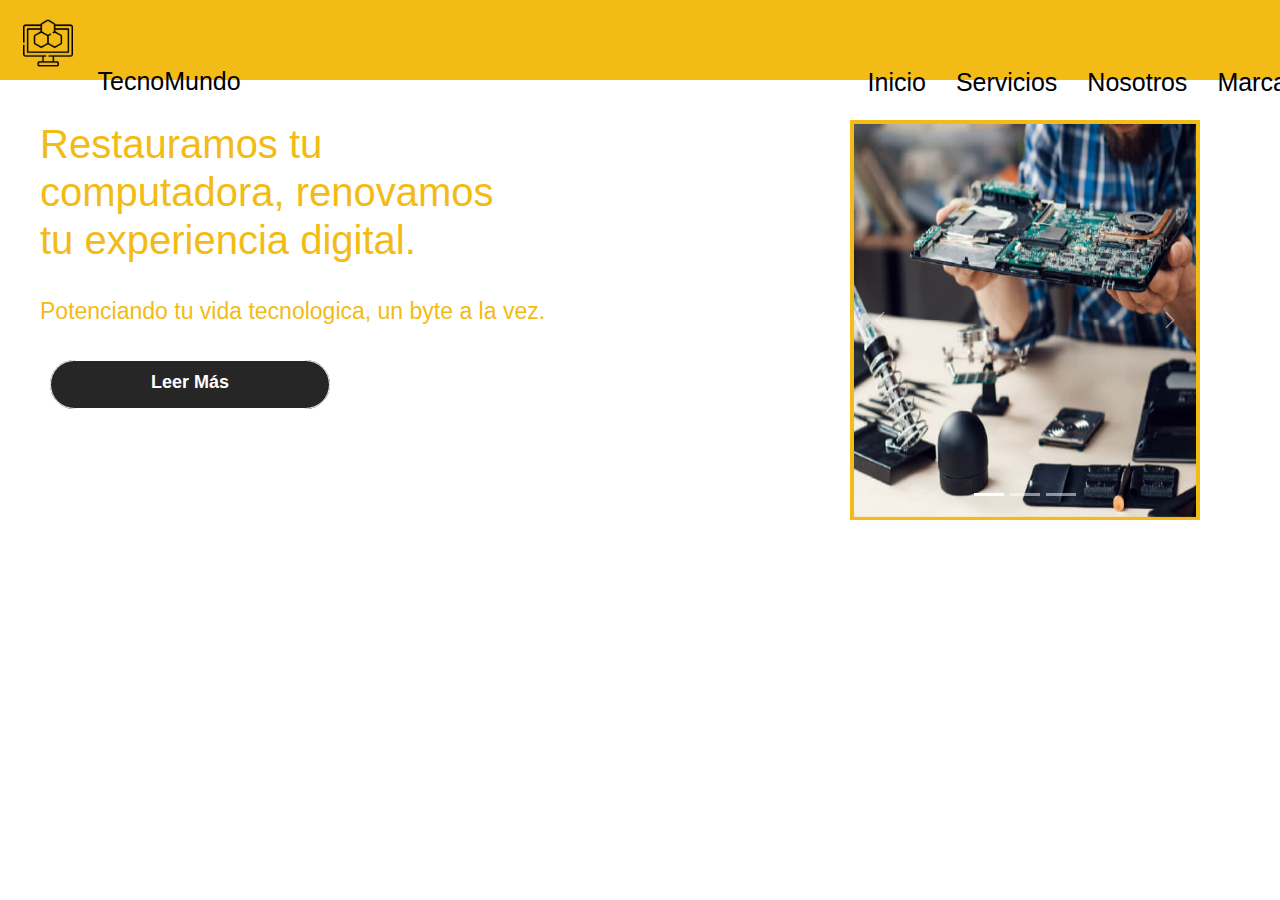
<file: index.html>
<!DOCTYPE html>
<html lang="en">
<head>
    <meta charset="UTF-8">
    <meta name="viewport" content="width=device-width, initial-scale=1.0">
    <meta name="description" content="Casa de Computación. Arrgelamos o reparamos tu equipo, vendemos productos y mucho más!">
    <meta name="keywords" content="Tecnologia, Computación, Perifericos, Sistema, Reparaciones.">
    <title>Inicio-Tecno Mundo</title>
    <link rel="icon" href="./assets/ciencias-de-la-computacion.png">
    <link href="https://cdn.jsdelivr.net/npm/bootstrap@5.3.3/dist/css/bootstrap.min.css" rel="stylesheet" integrity="sha384-QWTKZyjpPEjISv5WaRU9OFeRpok6YctnYmDr5pNlyT2bRjXh0JMhjY6hW+ALEwIH" crossorigin="anonymous">
    <link rel="stylesheet" href="./css/style.css">
</head>
<body class="grid-container">
  <header class="grid-header">
    <nav>
        <div class="contenedor">
            <!--<a href="index.html">
                <img src="./assets/ciencias-de-la-computacion.png" alt="Logo" class="logo">
            </a>
            <h2 class="tittle">Tecno Mundo</h2>
            <div class="nav d-none d-lg-block">
                <ul class="navegacion">
                    <li><a href="index.html">Inicio</a></li>
                    <li><a href="./pages/servicios.html">Servicios</a></li>
                    <li><a href="./pages/nosotros.html">Nosotros</a></li>
                    <li><a href="./pages/marcas.html">Marcas</a></li>
                    <li><a href="./pages/contacto.html#">Contacto</a></li>
                </ul>
            </div>-->
            <section class="navbar">
                <nav class="navbar navbar-expand-lg">
                    <div class="container-fluid">
                      <a class="navbar-brand" href="index.html">
                        <img src="./assets/ciencias-de-la-computacion.png" alt="Logo" class="logo">TecnoMundo
                      </a>
                      <button class="navbar-toggler" type="button" data-bs-toggle="collapse" data-bs-target="#navbarNav" aria-controls="navbarNav" aria-expanded="false" aria-label="Toggle navigation">
                        <span class="navbar-toggler-icon"></span>
                      </button>
                      <div class="collapse navbar-collapse" id="navbarNav">
                        <ul class="navbar-nav">
                          <li class="nav-item">
                            <a class="nav-link" aria-current="page" href="index.html">Inicio</a>
                          </li>
                          <li class="nav-item">
                            <a class="nav-link" href="./pages/servicios.html">Servicios</a>
                          </li>
                          <li class="nav-item">
                            <a class="nav-link" href="./pages/nosotros.html">Nosotros</a>
                          </li>
                          <li class="nav-item">
                            <a class="nav-link" href="./pages/marcas.html">Marcas</a>
                          </li>
                          <li class="nav-item">
                            <a class="nav-link" href="./pages/contacto.html">Contacto</a>
                          </li>
                        </ul>
                      </div>
                    </div>
                  </nav>
            </section>
        </div>
    </nav>
  </header>
  <main class="grid-main">
    <section>
      <h1 class="text">Restauramos tu<br> computadora, renovamos<br> tu experiencia digital.</h1>
      <p class="slogan">Potenciando tu vida tecnologica, un byte a la vez.</p>
      <a href="./pages/servicios.html" class="adentro">
        <div class="boton">
            <b class="leer">Leer Más</b>
        </div>
      </a>
      <!-- imagen de fondo de la pagina -->
      <!-- carrusel de imagenes -->
    </section>
  </main>
    <section class="grid-carousel">
        <div id="carouselExampleIndicators" class="carousel slide">
            <div class="carousel-indicators">
              <button type="button" data-bs-target="#carouselExampleIndicators" data-bs-slide-to="0" class="active" aria-current="true" aria-label="Slide 1"></button>
              <button type="button" data-bs-target="#carouselExampleIndicators" data-bs-slide-to="1" aria-label="Slide 2"></button>
              <button type="button" data-bs-target="#carouselExampleIndicators" data-bs-slide-to="2" aria-label="Slide 3"></button>
            </div>
            <div class="carousel-inner">
              <div class="carousel-item active">
                <img src="./images/mother.jpg" class="slideimg" alt="placa de video">
              </div>
              <div class="carousel-item">
                <img src="./images/arreglo-computadoras-cdmx.jpeg" class="slideimg" alt="herramientas reparacion">
              </div>
              <div class="carousel-item">
                <img src="./images/Reparación-Computadora_mobile_programas_450x340.jpg" class="slideimg" alt="cableado y ensamble">
              </div>
            </div>
            <button class="carousel-control-prev" type="button" data-bs-target="#carouselExampleIndicators" data-bs-slide="prev">
              <span class="carousel-control-prev-icon" aria-hidden="true"></span>
              <span class="visually-hidden">Previous</span>
            </button>
            <button class="carousel-control-next" type="button" data-bs-target="#carouselExampleIndicators" data-bs-slide="next">
              <span class="carousel-control-next-icon" aria-hidden="true"></span>
              <span class="visually-hidden">Next</span>
            </button>
        </div>
    </section>
    <footer class="grid-footer">
        <nav class="links">
            <a href="https://wa.me/542604671467/?text=Bienvenido a Tecno Mundo, resolveremos tus dudas y problemas." target="_blank" class="link-footer">
                <svg xmlns="http://www.w3.org/2000/svg" width="16" height="16" fill="currentColor" class="logoslink" viewBox="0 0 16 16">
                    <path d="M13.601 2.326A7.85 7.85 0 0 0 7.994 0C3.627 0 .068 3.558.064 7.926c0 1.399.366 2.76 1.057 3.965L0 16l4.204-1.102a7.9 7.9 0 0 0 3.79.965h.004c4.368 0 7.926-3.558 7.93-7.93A7.9 7.9 0 0 0 13.6 2.326zM7.994 14.521a6.6 6.6 0 0 1-3.356-.92l-.24-.144-2.494.654.666-2.433-.156-.251a6.56 6.56 0 0 1-1.007-3.505c0-3.626 2.957-6.584 6.591-6.584a6.56 6.56 0 0 1 4.66 1.931 6.56 6.56 0 0 1 1.928 4.66c-.004 3.639-2.961 6.592-6.592 6.592m3.615-4.934c-.197-.099-1.17-.578-1.353-.646-.182-.065-.315-.099-.445.099-.133.197-.513.646-.627.775-.114.133-.232.148-.43.05-.197-.1-.836-.308-1.592-.985-.59-.525-.985-1.175-1.103-1.372-.114-.198-.011-.304.088-.403.087-.088.197-.232.296-.346.1-.114.133-.198.198-.33.065-.134.034-.248-.015-.347-.05-.099-.445-1.076-.612-1.47-.16-.389-.323-.335-.445-.34-.114-.007-.247-.007-.38-.007a.73.73 0 0 0-.529.247c-.182.198-.691.677-.691 1.654s.71 1.916.81 2.049c.098.133 1.394 2.132 3.383 2.992.47.205.84.326 1.129.418.475.152.904.129 1.246.08.38-.058 1.171-.48 1.338-.943.164-.464.164-.86.114-.943-.049-.084-.182-.133-.38-.232"/>
                </svg>
            </a>
            <a href="https://www.instagram.com/tomyyy.lozano/" target="_blank" class="link-footer">
                <svg xmlns="http://www.w3.org/2000/svg" width="16" height="16" fill="currentColor" class="logoslink" viewBox="0 0 16 16">
                    <path d="M8 0C5.829 0 5.556.01 4.703.048 3.85.088 3.269.222 2.76.42a3.9 3.9 0 0 0-1.417.923A3.9 3.9 0 0 0 .42 2.76C.222 3.268.087 3.85.048 4.7.01 5.555 0 5.827 0 8.001c0 2.172.01 2.444.048 3.297.04.852.174 1.433.372 1.942.205.526.478.972.923 1.417.444.445.89.719 1.416.923.51.198 1.09.333 1.942.372C5.555 15.99 5.827 16 8 16s2.444-.01 3.298-.048c.851-.04 1.434-.174 1.943-.372a3.9 3.9 0 0 0 1.416-.923c.445-.445.718-.891.923-1.417.197-.509.332-1.09.372-1.942C15.99 10.445 16 10.173 16 8s-.01-2.445-.048-3.299c-.04-.851-.175-1.433-.372-1.941a3.9 3.9 0 0 0-.923-1.417A3.9 3.9 0 0 0 13.24.42c-.51-.198-1.092-.333-1.943-.372C10.443.01 10.172 0 7.998 0zm-.717 1.442h.718c2.136 0 2.389.007 3.232.046.78.035 1.204.166 1.486.275.373.145.64.319.92.599s.453.546.598.92c.11.281.24.705.275 1.485.039.843.047 1.096.047 3.231s-.008 2.389-.047 3.232c-.035.78-.166 1.203-.275 1.485a2.5 2.5 0 0 1-.599.919c-.28.28-.546.453-.92.598-.28.11-.704.24-1.485.276-.843.038-1.096.047-3.232.047s-2.39-.009-3.233-.047c-.78-.036-1.203-.166-1.485-.276a2.5 2.5 0 0 1-.92-.598 2.5 2.5 0 0 1-.6-.92c-.109-.281-.24-.705-.275-1.485-.038-.843-.046-1.096-.046-3.233s.008-2.388.046-3.231c.036-.78.166-1.204.276-1.486.145-.373.319-.64.599-.92s.546-.453.92-.598c.282-.11.705-.24 1.485-.276.738-.034 1.024-.044 2.515-.045zm4.988 1.328a.96.96 0 1 0 0 1.92.96.96 0 0 0 0-1.92m-4.27 1.122a4.109 4.109 0 1 0 0 8.217 4.109 4.109 0 0 0 0-8.217m0 1.441a2.667 2.667 0 1 1 0 5.334 2.667 2.667 0 0 1 0-5.334"/>
                </svg>
            </a>
            <a href="https://www.tiktok.com/@tomyyy.lozano" target="_blank" class="link-footer">
                <svg xmlns="http://www.w3.org/2000/svg" width="16" height="16" fill="currentColor" class="logoslink" viewBox="0 0 16 16">
                    <path d="M9 0h1.98c.144.715.54 1.617 1.235 2.512C12.895 3.389 13.797 4 15 4v2c-1.753 0-3.07-.814-4-1.829V11a5 5 0 1 1-5-5v2a3 3 0 1 0 3 3z"/>
                </svg>
            </a>
        </nav>
        <p class="derechos">@Copyright Tecno Mundo Created By Tomas Lozano</p>
    </footer>
    <script src="https://cdn.jsdelivr.net/npm/bootstrap@5.3.3/dist/js/bootstrap.bundle.min.js" integrity="sha384-YvpcrYf0tY3lHB60NNkmXc5s9fDVZLESaAA55NDzOxhy9GkcIdslK1eN7N6jIeHz" crossorigin="anonymous"></script>

</body>
</html>
</file>
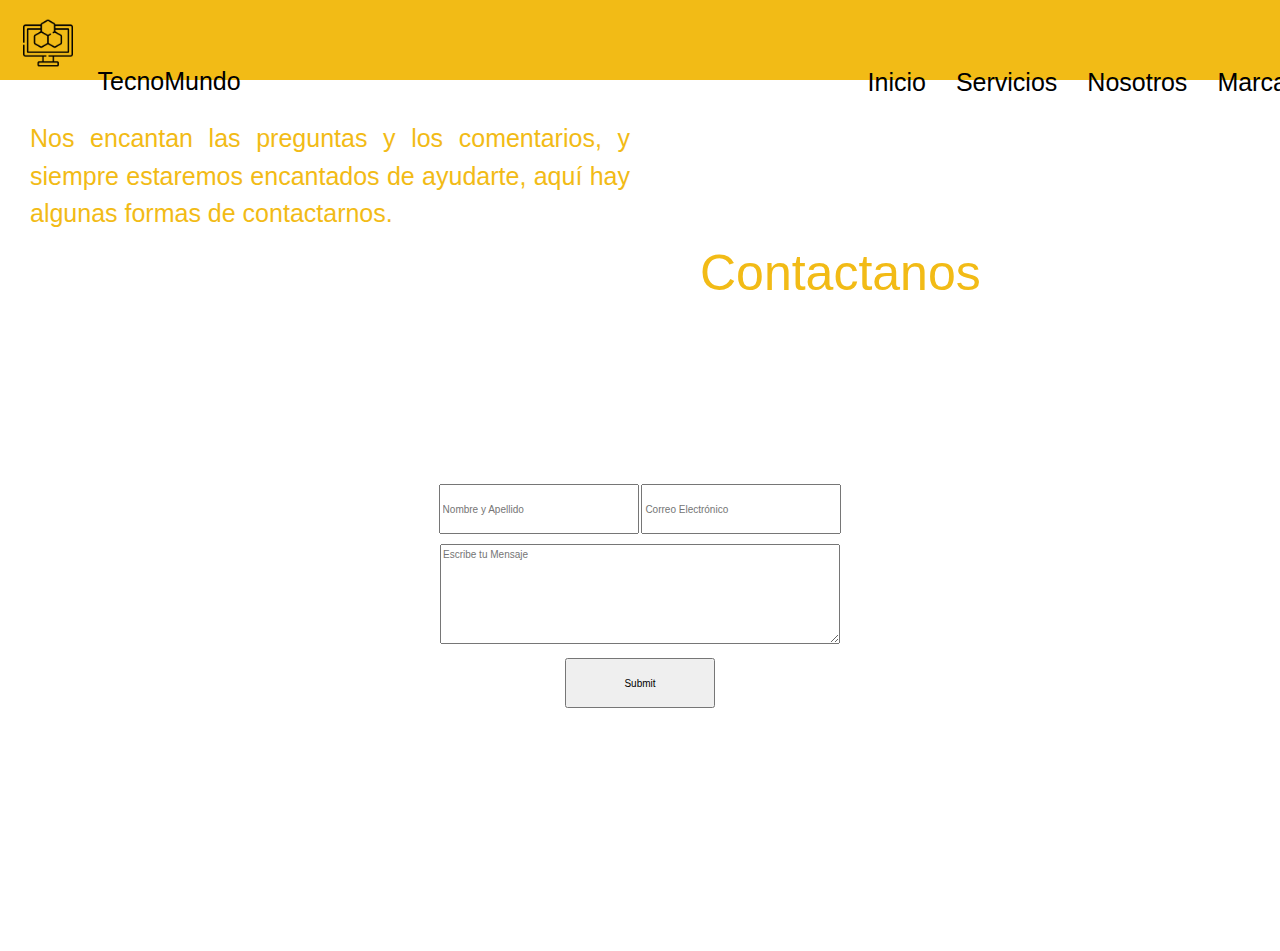
<file: pages/contacto.html>
<!DOCTYPE html>
<html lang="en">
<head>
    <meta charset="UTF-8">
    <meta name="viewport" content="width=device-width, initial-scale=1.0">
    <meta name="description" content="Casa de Computación. Parte de Contacto, cómo comunicarte con nuestro personal o solicitar ayuda.">
    <meta name="keywords" content="Tecnologia, Contacto, Información, Mensaje, Enviar, Preguntas, Comentarios, Respuestas.">
    <title>Contacto-Tecno Mundo</title>
    <link rel="icon" href="../assets/ciencias-de-la-computacion.png">
    <link href="https://cdn.jsdelivr.net/npm/bootstrap@5.3.3/dist/css/bootstrap.min.css" rel="stylesheet" integrity="sha384-QWTKZyjpPEjISv5WaRU9OFeRpok6YctnYmDr5pNlyT2bRjXh0JMhjY6hW+ALEwIH" crossorigin="anonymous">
    <link rel="stylesheet" href="../css/style.css">
</head>
<body class="grid-space">
    <header class="grid-header">
        <nav>
            <div class="contenedor">
                <!--<a href="index.html">
                    <img src="./assets/ciencias-de-la-computacion.png" alt="Logo" class="logo">
                </a>
                <h2 class="tittle">Tecno Mundo</h2>
                <div class="nav d-none d-lg-block">
                    <ul class="navegacion">
                        <li><a href="index.html">Inicio</a></li>
                        <li><a href="./pages/servicios.html">Servicios</a></li>
                        <li><a href="./pages/nosotros.html">Nosotros</a></li>
                        <li><a href="./pages/marcas.html">Marcas</a></li>
                        <li><a href="./pages/contacto.html#">Contacto</a></li>
                    </ul>
                </div>-->
                <section class="navbar">
                    <nav class="navbar navbar-expand-lg">
                        <div class="container-fluid">
                        <a class="navbar-brand" href="../index.html">
                            <img src="../assets/ciencias-de-la-computacion.png" alt="Logo" class="logo">TecnoMundo
                        </a>
                        <button class="navbar-toggler" type="button" data-bs-toggle="collapse" data-bs-target="#navbarNav" aria-controls="navbarNav" aria-expanded="false" aria-label="Toggle navigation">
                            <span class="navbar-toggler-icon"></span>
                        </button>
                        <div class="collapse navbar-collapse" id="navbarNav">
                            <ul class="navbar-nav">
                            <li class="nav-item">
                                <a class="nav-link" aria-current="page" href="../index.html">Inicio</a>
                            </li>
                            <li class="nav-item">
                                <a class="nav-link" href="../pages/servicios.html">Servicios</a>
                            </li>
                            <li class="nav-item">
                                <a class="nav-link" href="../pages/nosotros.html">Nosotros</a>
                            </li>
                            <li class="nav-item">
                                <a class="nav-link" href="../pages/marcas.html">Marcas</a>
                            </li>
                            <li class="nav-item">
                                <a class="nav-link" href="../pages/contacto.html">Contacto</a>
                            </li>
                            </ul>
                        </div>
                        </div>
                    </nav>
                </section>
            </div>
        </nav>
    </header>
    <section class="grid-texto">
        <p class="preg">Nos encantan las preguntas y los comentarios, y siempre estaremos encantados de ayudarte, aquí hay algunas formas de contactarnos.</p>
        <h2 class="contactanos">Contactanos</h2>
    </section>
    <section class="grid-mensaj">
        <div class="mensaje">
            <h1 class="mensaje-titulo">Envíanos un Mensaje</h1>
            <p class="parrafo-abajo">Envianos un mensaje y te responderemos dentro de las 24 horas.</p>
        </div>
    </section>
    <main class="grid-inputs">
        <section>
            <form class="labels">
                <input type="text" placeholder="Nombre y Apellido" required name="name" class="inpiut"> 
                <input type="email" placeholder="Correo Electrónico" required name="name" class="inpiut">
            </form>
        </section>
    </main>
    <section class="grid-clave">
        <form class="labels">
            <textarea name="" id="" cols="30" rows="10" placeholder="Escribe tu Mensaje" required name="name" class="texta"></textarea>
        </form>
    </section>
    <section class="grid-boton">
        <form class="labels">
            <input type="submit" class="enviar">
        </form>
    </section>
    <footer class="grid-footer">
        <nav class="links">
            <a href="https://wa.me/542604671467/?text=Bienvenido a Tecno Mundo, resolveremos tus dudas y problemas." target="_blank" class="link-footer">
                <svg xmlns="http://www.w3.org/2000/svg" width="16" height="16" fill="currentColor" class="linklogos" viewBox="0 0 16 16">
                    <path d="M13.601 2.326A7.85 7.85 0 0 0 7.994 0C3.627 0 .068 3.558.064 7.926c0 1.399.366 2.76 1.057 3.965L0 16l4.204-1.102a7.9 7.9 0 0 0 3.79.965h.004c4.368 0 7.926-3.558 7.93-7.93A7.9 7.9 0 0 0 13.6 2.326zM7.994 14.521a6.6 6.6 0 0 1-3.356-.92l-.24-.144-2.494.654.666-2.433-.156-.251a6.56 6.56 0 0 1-1.007-3.505c0-3.626 2.957-6.584 6.591-6.584a6.56 6.56 0 0 1 4.66 1.931 6.56 6.56 0 0 1 1.928 4.66c-.004 3.639-2.961 6.592-6.592 6.592m3.615-4.934c-.197-.099-1.17-.578-1.353-.646-.182-.065-.315-.099-.445.099-.133.197-.513.646-.627.775-.114.133-.232.148-.43.05-.197-.1-.836-.308-1.592-.985-.59-.525-.985-1.175-1.103-1.372-.114-.198-.011-.304.088-.403.087-.088.197-.232.296-.346.1-.114.133-.198.198-.33.065-.134.034-.248-.015-.347-.05-.099-.445-1.076-.612-1.47-.16-.389-.323-.335-.445-.34-.114-.007-.247-.007-.38-.007a.73.73 0 0 0-.529.247c-.182.198-.691.677-.691 1.654s.71 1.916.81 2.049c.098.133 1.394 2.132 3.383 2.992.47.205.84.326 1.129.418.475.152.904.129 1.246.08.38-.058 1.171-.48 1.338-.943.164-.464.164-.86.114-.943-.049-.084-.182-.133-.38-.232"/>
                </svg>
            </a>
            <a href="https://www.instagram.com/tomyyy.lozano/" target="_blank" class="link-footer">
                <svg xmlns="http://www.w3.org/2000/svg" width="16" height="16" fill="currentColor" class="linklogos" viewBox="0 0 16 16">
                    <path d="M8 0C5.829 0 5.556.01 4.703.048 3.85.088 3.269.222 2.76.42a3.9 3.9 0 0 0-1.417.923A3.9 3.9 0 0 0 .42 2.76C.222 3.268.087 3.85.048 4.7.01 5.555 0 5.827 0 8.001c0 2.172.01 2.444.048 3.297.04.852.174 1.433.372 1.942.205.526.478.972.923 1.417.444.445.89.719 1.416.923.51.198 1.09.333 1.942.372C5.555 15.99 5.827 16 8 16s2.444-.01 3.298-.048c.851-.04 1.434-.174 1.943-.372a3.9 3.9 0 0 0 1.416-.923c.445-.445.718-.891.923-1.417.197-.509.332-1.09.372-1.942C15.99 10.445 16 10.173 16 8s-.01-2.445-.048-3.299c-.04-.851-.175-1.433-.372-1.941a3.9 3.9 0 0 0-.923-1.417A3.9 3.9 0 0 0 13.24.42c-.51-.198-1.092-.333-1.943-.372C10.443.01 10.172 0 7.998 0zm-.717 1.442h.718c2.136 0 2.389.007 3.232.046.78.035 1.204.166 1.486.275.373.145.64.319.92.599s.453.546.598.92c.11.281.24.705.275 1.485.039.843.047 1.096.047 3.231s-.008 2.389-.047 3.232c-.035.78-.166 1.203-.275 1.485a2.5 2.5 0 0 1-.599.919c-.28.28-.546.453-.92.598-.28.11-.704.24-1.485.276-.843.038-1.096.047-3.232.047s-2.39-.009-3.233-.047c-.78-.036-1.203-.166-1.485-.276a2.5 2.5 0 0 1-.92-.598 2.5 2.5 0 0 1-.6-.92c-.109-.281-.24-.705-.275-1.485-.038-.843-.046-1.096-.046-3.233s.008-2.388.046-3.231c.036-.78.166-1.204.276-1.486.145-.373.319-.64.599-.92s.546-.453.92-.598c.282-.11.705-.24 1.485-.276.738-.034 1.024-.044 2.515-.045zm4.988 1.328a.96.96 0 1 0 0 1.92.96.96 0 0 0 0-1.92m-4.27 1.122a4.109 4.109 0 1 0 0 8.217 4.109 4.109 0 0 0 0-8.217m0 1.441a2.667 2.667 0 1 1 0 5.334 2.667 2.667 0 0 1 0-5.334"/>
                </svg>
            </a>
            <a href="" target="_blank" class="link-footer">
                <svg xmlns="http://www.w3.org/2000/svg" width="16" height="16" fill="currentColor" class="linklogos" viewBox="0 0 16 16">
                    <path d="M9 0h1.98c.144.715.54 1.617 1.235 2.512C12.895 3.389 13.797 4 15 4v2c-1.753 0-3.07-.814-4-1.829V11a5 5 0 1 1-5-5v2a3 3 0 1 0 3 3z"/>
                </svg>
            </a>
        </nav>
        <p class="derechos">@Copyright Tecno Mundo Created By Tomas Lozano</p>
    </footer>
    <script src="https://cdn.jsdelivr.net/npm/bootstrap@5.3.3/dist/js/bootstrap.bundle.min.js" integrity="sha384-YvpcrYf0tY3lHB60NNkmXc5s9fDVZLESaAA55NDzOxhy9GkcIdslK1eN7N6jIeHz" crossorigin="anonymous"></script>
</body>
</html>
</file>
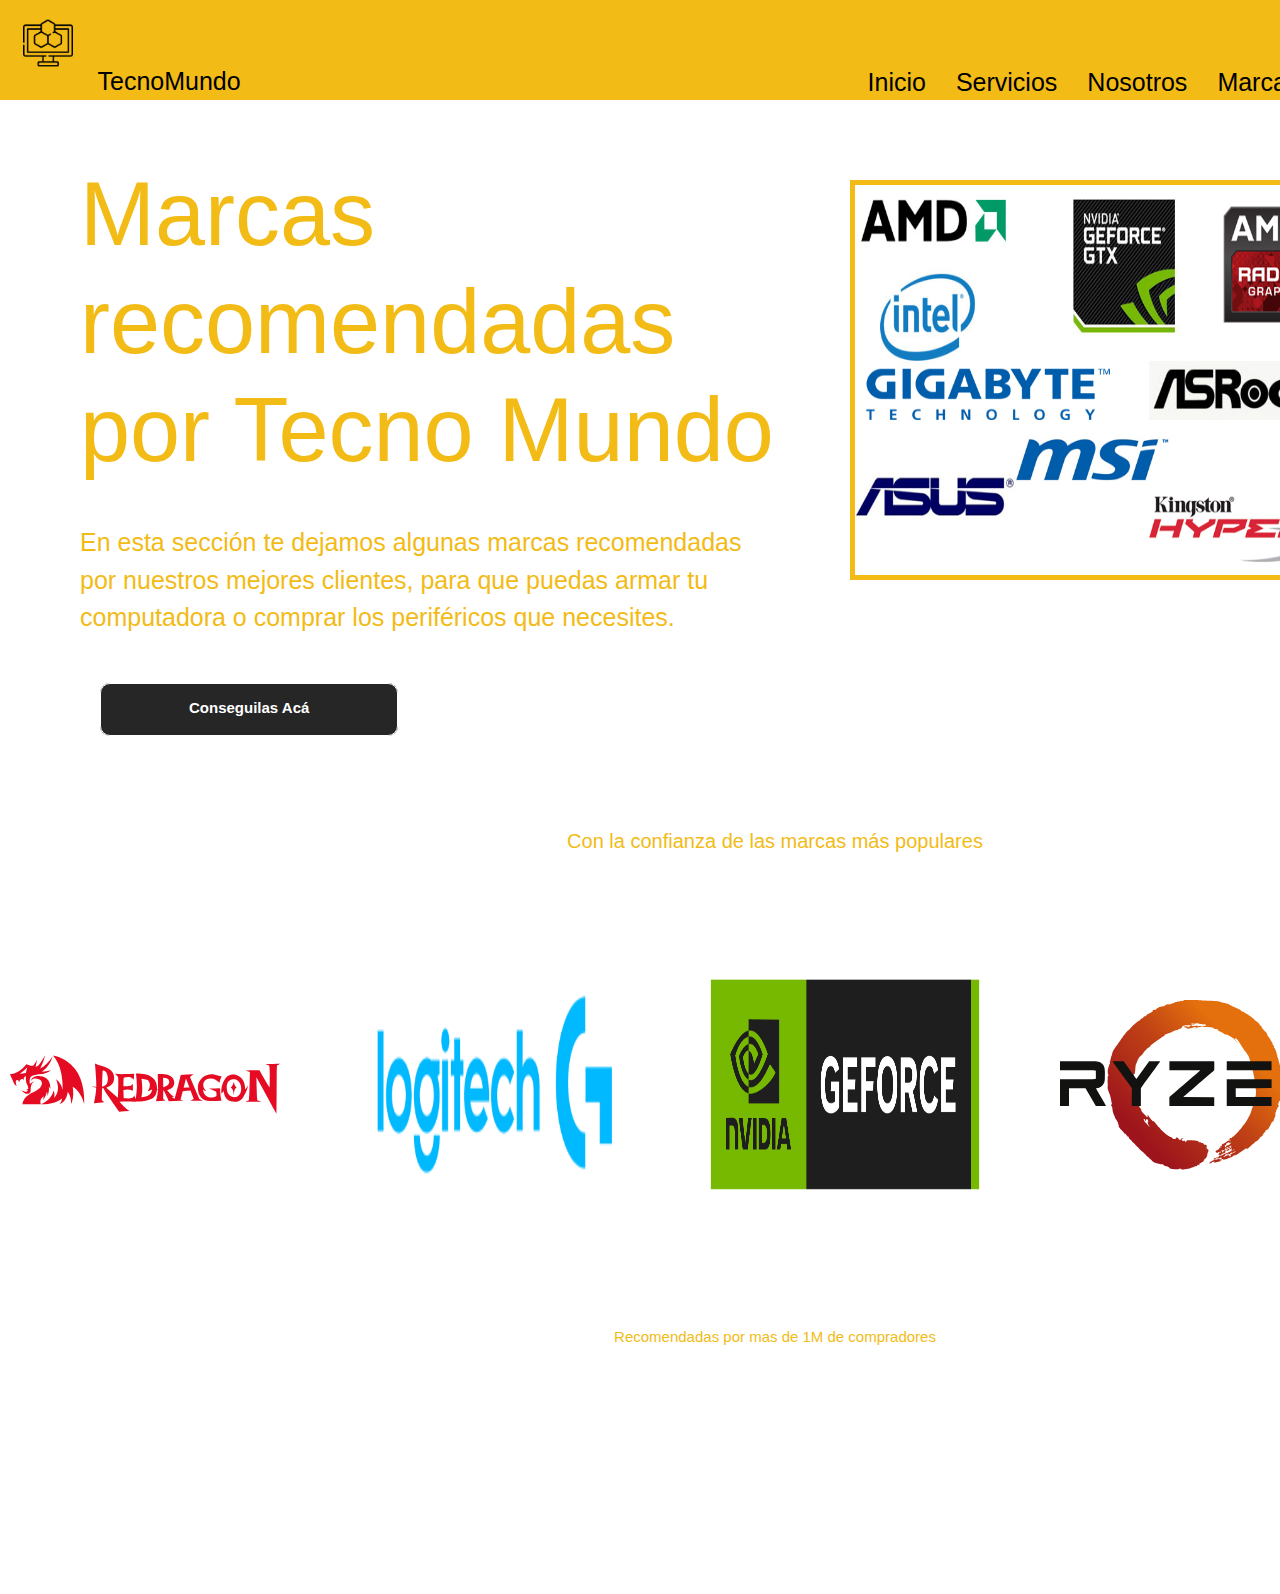
<file: pages/marcas.html>
<!DOCTYPE html>
<html lang="en">
<head>
    <meta charset="UTF-8">
    <meta name="viewport" content="width=device-width, initial-scale=1.0">
    <meta name="description" content="Casa de Computación. Marcas recomendadas, marcas del mercado recomendadas por nosotros y nuestros clientes.">
    <meta name="keywords" content="Tecnologia, Marcas, Información, Perifericos, Compra, Popular, Populares.">
    <title>Marcas-Tecno Mundo</title>
    <link rel="icon" href="../assets/ciencias-de-la-computacion.png">
    <link href="https://cdn.jsdelivr.net/npm/bootstrap@5.3.3/dist/css/bootstrap.min.css" rel="stylesheet" integrity="sha384-QWTKZyjpPEjISv5WaRU9OFeRpok6YctnYmDr5pNlyT2bRjXh0JMhjY6hW+ALEwIH" crossorigin="anonymous">
    <link rel="stylesheet" href="../css/style.css">
</head>
<body class="grid-marcas">
    <header class="grid-header">
        <nav>
            <div class="contenedor">
                <!--<a href="index.html">
                    <img src="./assets/ciencias-de-la-computacion.png" alt="Logo" class="logo">
                </a>
                <h2 class="tittle">Tecno Mundo</h2>
                <div class="nav d-none d-lg-block">
                    <ul class="navegacion">
                        <li><a href="index.html">Inicio</a></li>
                        <li><a href="./pages/servicios.html">Servicios</a></li>
                        <li><a href="./pages/nosotros.html">Nosotros</a></li>
                        <li><a href="./pages/marcas.html">Marcas</a></li>
                        <li><a href="./pages/contacto.html#">Contacto</a></li>
                    </ul>
                </div>-->
                <section class="navbar">
                    <nav class="navbar navbar-expand-lg">
                        <div class="container-fluid">
                        <a class="navbar-brand" href="../index.html">
                            <img src="../assets/ciencias-de-la-computacion.png" alt="Logo" class="logo">TecnoMundo
                        </a>
                        <button class="navbar-toggler" type="button" data-bs-toggle="collapse" data-bs-target="#navbarNav" aria-controls="navbarNav" aria-expanded="false" aria-label="Toggle navigation">
                            <span class="navbar-toggler-icon"></span>
                        </button>
                        <div class="collapse navbar-collapse" id="navbarNav">
                            <ul class="navbar-nav">
                            <li class="nav-item">
                                <a class="nav-link" aria-current="page" href="../index.html">Inicio</a>
                            </li>
                            <li class="nav-item">
                                <a class="nav-link" href="../pages/servicios.html">Servicios</a>
                            </li>
                            <li class="nav-item">
                                <a class="nav-link" href="../pages/nosotros.html">Nosotros</a>
                            </li>
                            <li class="nav-item">
                                <a class="nav-link" href="../pages/marcas.html">Marcas</a>
                            </li>
                            <li class="nav-item">
                                <a class="nav-link" href="../pages/contacto.html">Contacto</a>
                            </li>
                            </ul>
                        </div>
                        </div>
                    </nav>
                </section>
            </div>
        </nav>
    </header>
    <main class="grid-mainn">
        <section>
            <h1 class="tit">Marcas recomendadas<br> por Tecno Mundo</h1>
            <p class="parrafo">En esta sección te dejamos algunas marcas recomendadas por nuestros mejores clientes, para que puedas armar tu computadora o comprar los periféricos que necesites. </p>
            <a href="https://www.mercadolibre.com.ar/" target="_blank">
                <div class="click">
                    <b>Conseguilas Acá</b>
                </div>
            </a>
        </section>
    </main>
    <section class="grid-mosaico">
        <img class="imagen-marcas" src="../images/mosaico marcas pc.jpg" alt="Muchas Marcas de Computacion">
    </section>
    <section class="grid-muestra d-none d-lg-block">
        <h2 class="abajo">Con la confianza de las marcas más populares</h2>
        <div class="slider">
            <div class="slide-track">
                <div class="slide">
                    <a href="https://redragon.es/" target="_blank"><img src="../images/redragon.svg" alt="Logo Redragon"></a>
                </div>
                <div class="slide">
                    <a href="https://www.logitechg.com/es-ar" target="_blank"><img src="../images/logitech-logo-5-2.png" alt="Logo Logitech"></a>
                </div>
                <div class="slide">
                    <a href="https://www.nvidia.com/es-la/geforce/" target="_blank"><img src="../images/GeForce-logo.png" alt="Logo Geforce"></a>
                </div>
                <div class="slide">
                    <a href="https://www.amd.com/es/products/processors/desktops/ryzen.html" target="_blank"><img src="../images/ryzen.svg" alt="Logo Ryzen"></a>
                </div>
                <div class="slide">
                    <a href="https://latam.msi.com/" target="_blank"><img src="../images/msi logo.png" alt="Logo Ryzen"></a>
                </div>
                <div class="slide">
                    <a href="https://www.gloriousgaming.com/" target="_blank"><img src="../images/glorious.png" alt="Logo Ryzen"></a>
                </div>

                <div class="slide">
                    <a href="https://redragon.es/" target="_blank"><img src="../images/redragon.svg" alt="Logo Redragon"></a>
                </div>
                <div class="slide">
                    <a href="https://www.logitechg.com/es-ar" target="_blank"><img src="../images/logitech-logo-5-2.png" alt="Logo Logitech"></a>
                </div>
                <div class="slide">
                    <a href="https://www.nvidia.com/es-la/geforce/" target="_blank"><img src="../images/GeForce-logo.png" alt="Logo Geforce"></a>
                </div>
                <div class="slide">
                    <a href="https://www.amd.com/es/products/processors/desktops/ryzen.html" target="_blank"><img src="../images/ryzen.svg" alt="Logo Ryzen"></a>
                </div>
                <div class="slide">
                    <a href="https://latam.msi.com/" target="_blank"><img src="../images/msi logo.png" alt="Logo Ryzen"></a>
                </div>
                <div class="slide">
                    <a href="https://www.gloriousgaming.com/" target="_blank"><img src="../images/glorious.png" alt="Logo Ryzen"></a>
                </div>
            </div>
        </div>
        <h3 class="recomendaciones">Recomendadas por mas de 1M de compradores</h3>
    </section>
    <footer class="grid-footer">
        <nav class="links">
            <a href="https://wa.me/542604671467/?text=Bienvenido a Tecno Mundo, resolveremos tus dudas y problemas." target="_blank" class="link-footer">
                <svg xmlns="http://www.w3.org/2000/svg" width="16" height="16" fill="currentColor" class="linklogos" viewBox="0 0 16 16">
                    <path d="M13.601 2.326A7.85 7.85 0 0 0 7.994 0C3.627 0 .068 3.558.064 7.926c0 1.399.366 2.76 1.057 3.965L0 16l4.204-1.102a7.9 7.9 0 0 0 3.79.965h.004c4.368 0 7.926-3.558 7.93-7.93A7.9 7.9 0 0 0 13.6 2.326zM7.994 14.521a6.6 6.6 0 0 1-3.356-.92l-.24-.144-2.494.654.666-2.433-.156-.251a6.56 6.56 0 0 1-1.007-3.505c0-3.626 2.957-6.584 6.591-6.584a6.56 6.56 0 0 1 4.66 1.931 6.56 6.56 0 0 1 1.928 4.66c-.004 3.639-2.961 6.592-6.592 6.592m3.615-4.934c-.197-.099-1.17-.578-1.353-.646-.182-.065-.315-.099-.445.099-.133.197-.513.646-.627.775-.114.133-.232.148-.43.05-.197-.1-.836-.308-1.592-.985-.59-.525-.985-1.175-1.103-1.372-.114-.198-.011-.304.088-.403.087-.088.197-.232.296-.346.1-.114.133-.198.198-.33.065-.134.034-.248-.015-.347-.05-.099-.445-1.076-.612-1.47-.16-.389-.323-.335-.445-.34-.114-.007-.247-.007-.38-.007a.73.73 0 0 0-.529.247c-.182.198-.691.677-.691 1.654s.71 1.916.81 2.049c.098.133 1.394 2.132 3.383 2.992.47.205.84.326 1.129.418.475.152.904.129 1.246.08.38-.058 1.171-.48 1.338-.943.164-.464.164-.86.114-.943-.049-.084-.182-.133-.38-.232"/>
                </svg>
            </a>
            <a href="https://www.instagram.com/tomyyy.lozano/" target="_blank" class="link-footer">
                <svg xmlns="http://www.w3.org/2000/svg" width="16" height="16" fill="currentColor" class="linklogos" viewBox="0 0 16 16">
                    <path d="M8 0C5.829 0 5.556.01 4.703.048 3.85.088 3.269.222 2.76.42a3.9 3.9 0 0 0-1.417.923A3.9 3.9 0 0 0 .42 2.76C.222 3.268.087 3.85.048 4.7.01 5.555 0 5.827 0 8.001c0 2.172.01 2.444.048 3.297.04.852.174 1.433.372 1.942.205.526.478.972.923 1.417.444.445.89.719 1.416.923.51.198 1.09.333 1.942.372C5.555 15.99 5.827 16 8 16s2.444-.01 3.298-.048c.851-.04 1.434-.174 1.943-.372a3.9 3.9 0 0 0 1.416-.923c.445-.445.718-.891.923-1.417.197-.509.332-1.09.372-1.942C15.99 10.445 16 10.173 16 8s-.01-2.445-.048-3.299c-.04-.851-.175-1.433-.372-1.941a3.9 3.9 0 0 0-.923-1.417A3.9 3.9 0 0 0 13.24.42c-.51-.198-1.092-.333-1.943-.372C10.443.01 10.172 0 7.998 0zm-.717 1.442h.718c2.136 0 2.389.007 3.232.046.78.035 1.204.166 1.486.275.373.145.64.319.92.599s.453.546.598.92c.11.281.24.705.275 1.485.039.843.047 1.096.047 3.231s-.008 2.389-.047 3.232c-.035.78-.166 1.203-.275 1.485a2.5 2.5 0 0 1-.599.919c-.28.28-.546.453-.92.598-.28.11-.704.24-1.485.276-.843.038-1.096.047-3.232.047s-2.39-.009-3.233-.047c-.78-.036-1.203-.166-1.485-.276a2.5 2.5 0 0 1-.92-.598 2.5 2.5 0 0 1-.6-.92c-.109-.281-.24-.705-.275-1.485-.038-.843-.046-1.096-.046-3.233s.008-2.388.046-3.231c.036-.78.166-1.204.276-1.486.145-.373.319-.64.599-.92s.546-.453.92-.598c.282-.11.705-.24 1.485-.276.738-.034 1.024-.044 2.515-.045zm4.988 1.328a.96.96 0 1 0 0 1.92.96.96 0 0 0 0-1.92m-4.27 1.122a4.109 4.109 0 1 0 0 8.217 4.109 4.109 0 0 0 0-8.217m0 1.441a2.667 2.667 0 1 1 0 5.334 2.667 2.667 0 0 1 0-5.334"/>
                </svg>
            </a>
            <a href="" target="_blank" class="link-footer">
                <svg xmlns="http://www.w3.org/2000/svg" width="16" height="16" fill="currentColor" class="linklogos" viewBox="0 0 16 16">
                    <path d="M9 0h1.98c.144.715.54 1.617 1.235 2.512C12.895 3.389 13.797 4 15 4v2c-1.753 0-3.07-.814-4-1.829V11a5 5 0 1 1-5-5v2a3 3 0 1 0 3 3z"/>
                </svg>
            </a>
        </nav>
        <p class="derechos">@Copyright Tecno Mundo Created By Tomas Lozano</p>
    </footer>
    <script src="https://cdn.jsdelivr.net/npm/bootstrap@5.3.3/dist/js/bootstrap.bundle.min.js" integrity="sha384-YvpcrYf0tY3lHB60NNkmXc5s9fDVZLESaAA55NDzOxhy9GkcIdslK1eN7N6jIeHz" crossorigin="anonymous"></script>
</body>
</html>
</file>
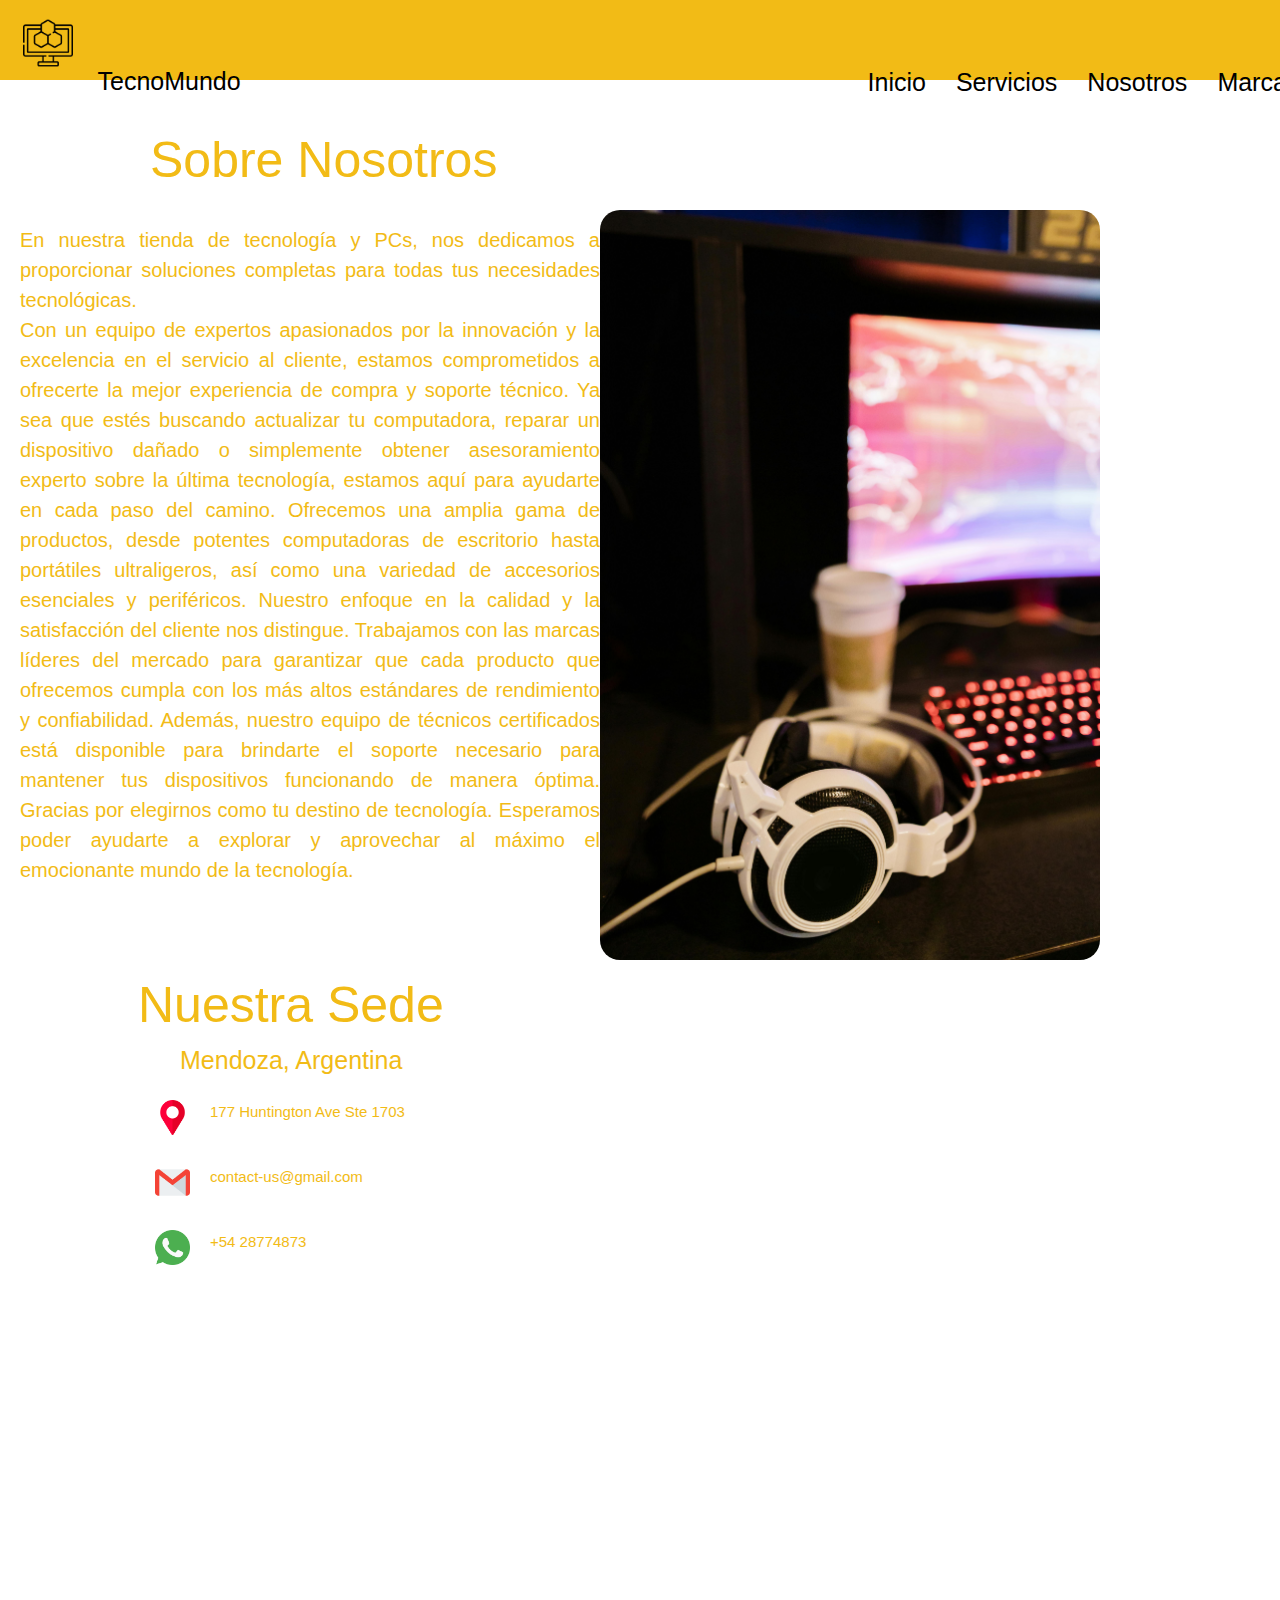
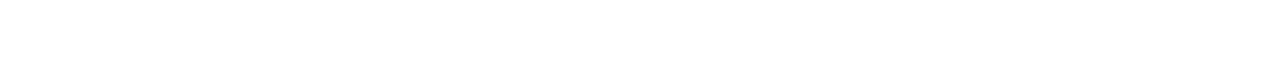
<file: pages/nosotros.html>
<!DOCTYPE html>
<html lang="en">
<head>
    <meta charset="UTF-8">
    <meta name="viewport" content="width=device-width, initial-scale=1.0">
    <meta name="description" content="Casa de Computación. Sobre nosotros, Información acerca de la empresa y lo que hacemos.">
    <meta name="keywords" content="Tecnologia, Nosotros, Información, Sede, Soluciones, Reparaciones.">
    <title>Nosotros-Tecno Mundo</title>
    <link rel="icon" href="../assets/ciencias-de-la-computacion.png">
    <link href="https://cdn.jsdelivr.net/npm/bootstrap@5.3.3/dist/css/bootstrap.min.css" rel="stylesheet" integrity="sha384-QWTKZyjpPEjISv5WaRU9OFeRpok6YctnYmDr5pNlyT2bRjXh0JMhjY6hW+ALEwIH" crossorigin="anonymous">
    <link rel="stylesheet" href="../css/style.css">
</head>
<body class="grid-contenedor">
    <header class="grid-header">
        <nav>
            <div class="contenedor">
                <!--<a href="index.html">
                    <img src="./assets/ciencias-de-la-computacion.png" alt="Logo" class="logo">
                </a>
                <h2 class="tittle">Tecno Mundo</h2>
                <div class="nav d-none d-lg-block">
                    <ul class="navegacion">
                        <li><a href="index.html">Inicio</a></li>
                        <li><a href="./pages/servicios.html">Servicios</a></li>
                        <li><a href="./pages/nosotros.html">Nosotros</a></li>
                        <li><a href="./pages/marcas.html">Marcas</a></li>
                        <li><a href="./pages/contacto.html#">Contacto</a></li>
                    </ul>
                </div>-->
                <section class="navbar">
                    <nav class="navbar navbar-expand-lg">
                        <div class="container-fluid">
                        <a class="navbar-brand" href="../index.html">
                            <img src="../assets/ciencias-de-la-computacion.png" alt="Logo" class="logo">TecnoMundo
                        </a>
                        <button class="navbar-toggler" type="button" data-bs-toggle="collapse" data-bs-target="#navbarNav" aria-controls="navbarNav" aria-expanded="false" aria-label="Toggle navigation">
                            <span class="navbar-toggler-icon"></span>
                        </button>
                        <div class="collapse navbar-collapse" id="navbarNav">
                            <ul class="navbar-nav">
                            <li class="nav-item">
                                <a class="nav-link" aria-current="page" href="../index.html">Inicio</a>
                            </li>
                            <li class="nav-item">
                                <a class="nav-link" href="../pages/servicios.html">Servicios</a>
                            </li>
                            <li class="nav-item">
                                <a class="nav-link" href="../pages/nosotros.html">Nosotros</a>
                            </li>
                            <li class="nav-item">
                                <a class="nav-link" href="../pages/marcas.html">Marcas</a>
                            </li>
                            <li class="nav-item">
                                <a class="nav-link" href="../pages/contacto.html">Contacto</a>
                            </li>
                            </ul>
                        </div>
                        </div>
                    </nav>
                </section>
            </div>
        </nav>
    </header>
    <main>
        <section class="grid-seccion">
                <h1 class="zona">Sobre Nosotros</h1>
                <div class="txt">    
                    <p class="texto">En nuestra tienda de tecnología y PCs, nos dedicamos a proporcionar soluciones completas para todas tus necesidades tecnológicas.<br> Con un equipo de expertos apasionados por la innovación y la excelencia en el servicio al cliente, estamos comprometidos a ofrecerte la mejor experiencia de compra y soporte técnico. Ya sea que estés buscando actualizar tu computadora, reparar un dispositivo dañado o simplemente obtener asesoramiento experto sobre la última tecnología, estamos aquí para ayudarte en cada paso del camino. Ofrecemos una amplia gama de productos, desde potentes computadoras de escritorio hasta portátiles ultraligeros, así como una variedad de accesorios esenciales y periféricos. Nuestro enfoque en la calidad y la satisfacción del cliente nos distingue. Trabajamos con las marcas líderes del mercado para garantizar que cada producto que ofrecemos cumpla con los más altos estándares de rendimiento y confiabilidad. Además, nuestro equipo de técnicos certificados está disponible para brindarte el soporte necesario para mantener tus dispositivos funcionando de manera óptima. Gracias por elegirnos como tu destino de tecnología. Esperamos poder ayudarte a explorar y aprovechar al máximo el emocionante mundo de la tecnología.</p>
                </div>
        </section>
    </main>
    <section class="grid-image">
        <div>
            <img src="../images/pexels-rdne-7915497.jpg" alt="Componentes Variados" class="imgcostado">
        </div>
    </section>
    <section class="grid-informacion">
        <h2 class="sede">Nuestra Sede</h2>
        <h3 class="city">Mendoza, Argentina</h3>
        <div class="todo">
            <div>
                <div class="contenido">
                    <img src="../assets/marcador-de-posicion.png" alt="Pin de Ubicación" class="imgs">
                    <p class="mini">177 Huntington Ave Ste 1703</p>
                </div>
                <div class="contenido">
                    <img src="../assets/gmail.png" alt="Sobre Email" class="imgs">
                    <p class="mini">contact-us@gmail.com</p>
                </div>
                <div class="contenido">
                    <img src="../assets/whatsapp.png" alt="Whatsapp" class="imgs">                                                                                                                                     
                    <p class="mini">+54 28774873</p> 
                </div>
            </div>
        </div>
    </section>
    <section class="grid-localizacion">
        <div class="d-none d-lg-block">
            <div class="map">
                <iframe src="https://www.google.com/maps/embed?pb=!1m18!1m12!1m3!1d3283.5717438760985!2d-68.33259351658452!3d-34.61498927990319!2m3!1f0!2f0!3f0!3m2!1i1024!2i768!4f13.1!3m3!1m2!1s0x967907fda0f335d5%3A0x96b34b2fb204c7a3!2sCOMPUTEC!5e0!3m2!1ses!2sar!4v1712335323687!5m2!1ses!2sar" width="600" height="450" style="border:0;" allowfullscreen="" loading="lazy" referrerpolicy="no-referrer-when-downgrade"></iframe>
            </div>
        </div>
    </section>
    <footer class="grid-footer">
        <nav class="links">
            <a href="https://wa.me/542604671467/?text=Bienvenido a Tecno Mundo, resolveremos tus dudas y problemas." target="_blank" class="link-footer">
                <svg xmlns="http://www.w3.org/2000/svg" width="16" height="16" fill="currentColor" class="linklogos" viewBox="0 0 16 16">
                    <path d="M13.601 2.326A7.85 7.85 0 0 0 7.994 0C3.627 0 .068 3.558.064 7.926c0 1.399.366 2.76 1.057 3.965L0 16l4.204-1.102a7.9 7.9 0 0 0 3.79.965h.004c4.368 0 7.926-3.558 7.93-7.93A7.9 7.9 0 0 0 13.6 2.326zM7.994 14.521a6.6 6.6 0 0 1-3.356-.92l-.24-.144-2.494.654.666-2.433-.156-.251a6.56 6.56 0 0 1-1.007-3.505c0-3.626 2.957-6.584 6.591-6.584a6.56 6.56 0 0 1 4.66 1.931 6.56 6.56 0 0 1 1.928 4.66c-.004 3.639-2.961 6.592-6.592 6.592m3.615-4.934c-.197-.099-1.17-.578-1.353-.646-.182-.065-.315-.099-.445.099-.133.197-.513.646-.627.775-.114.133-.232.148-.43.05-.197-.1-.836-.308-1.592-.985-.59-.525-.985-1.175-1.103-1.372-.114-.198-.011-.304.088-.403.087-.088.197-.232.296-.346.1-.114.133-.198.198-.33.065-.134.034-.248-.015-.347-.05-.099-.445-1.076-.612-1.47-.16-.389-.323-.335-.445-.34-.114-.007-.247-.007-.38-.007a.73.73 0 0 0-.529.247c-.182.198-.691.677-.691 1.654s.71 1.916.81 2.049c.098.133 1.394 2.132 3.383 2.992.47.205.84.326 1.129.418.475.152.904.129 1.246.08.38-.058 1.171-.48 1.338-.943.164-.464.164-.86.114-.943-.049-.084-.182-.133-.38-.232"/>
                </svg>
            </a>
            <a href="https://www.instagram.com/tomyyy.lozano/" target="_blank" class="link-footer">
                <svg xmlns="http://www.w3.org/2000/svg" width="16" height="16" fill="currentColor" class="linklogos" viewBox="0 0 16 16">
                    <path d="M8 0C5.829 0 5.556.01 4.703.048 3.85.088 3.269.222 2.76.42a3.9 3.9 0 0 0-1.417.923A3.9 3.9 0 0 0 .42 2.76C.222 3.268.087 3.85.048 4.7.01 5.555 0 5.827 0 8.001c0 2.172.01 2.444.048 3.297.04.852.174 1.433.372 1.942.205.526.478.972.923 1.417.444.445.89.719 1.416.923.51.198 1.09.333 1.942.372C5.555 15.99 5.827 16 8 16s2.444-.01 3.298-.048c.851-.04 1.434-.174 1.943-.372a3.9 3.9 0 0 0 1.416-.923c.445-.445.718-.891.923-1.417.197-.509.332-1.09.372-1.942C15.99 10.445 16 10.173 16 8s-.01-2.445-.048-3.299c-.04-.851-.175-1.433-.372-1.941a3.9 3.9 0 0 0-.923-1.417A3.9 3.9 0 0 0 13.24.42c-.51-.198-1.092-.333-1.943-.372C10.443.01 10.172 0 7.998 0zm-.717 1.442h.718c2.136 0 2.389.007 3.232.046.78.035 1.204.166 1.486.275.373.145.64.319.92.599s.453.546.598.92c.11.281.24.705.275 1.485.039.843.047 1.096.047 3.231s-.008 2.389-.047 3.232c-.035.78-.166 1.203-.275 1.485a2.5 2.5 0 0 1-.599.919c-.28.28-.546.453-.92.598-.28.11-.704.24-1.485.276-.843.038-1.096.047-3.232.047s-2.39-.009-3.233-.047c-.78-.036-1.203-.166-1.485-.276a2.5 2.5 0 0 1-.92-.598 2.5 2.5 0 0 1-.6-.92c-.109-.281-.24-.705-.275-1.485-.038-.843-.046-1.096-.046-3.233s.008-2.388.046-3.231c.036-.78.166-1.204.276-1.486.145-.373.319-.64.599-.92s.546-.453.92-.598c.282-.11.705-.24 1.485-.276.738-.034 1.024-.044 2.515-.045zm4.988 1.328a.96.96 0 1 0 0 1.92.96.96 0 0 0 0-1.92m-4.27 1.122a4.109 4.109 0 1 0 0 8.217 4.109 4.109 0 0 0 0-8.217m0 1.441a2.667 2.667 0 1 1 0 5.334 2.667 2.667 0 0 1 0-5.334"/>
                </svg>
            </a>
            <a href="" target="_blank" class="link-footer">
                <svg xmlns="http://www.w3.org/2000/svg" width="16" height="16" fill="currentColor" class="linklogos" viewBox="0 0 16 16">
                    <path d="M9 0h1.98c.144.715.54 1.617 1.235 2.512C12.895 3.389 13.797 4 15 4v2c-1.753 0-3.07-.814-4-1.829V11a5 5 0 1 1-5-5v2a3 3 0 1 0 3 3z"/>
                </svg>
            </a>
        </nav>
        <p class="derechos">@Copyright Tecno Mundo Created By Tomas Lozano</p>
    </footer>
    <script src="https://cdn.jsdelivr.net/npm/bootstrap@5.3.3/dist/js/bootstrap.bundle.min.js" integrity="sha384-YvpcrYf0tY3lHB60NNkmXc5s9fDVZLESaAA55NDzOxhy9GkcIdslK1eN7N6jIeHz" crossorigin="anonymous"></script>
</body>
</html>
</file>
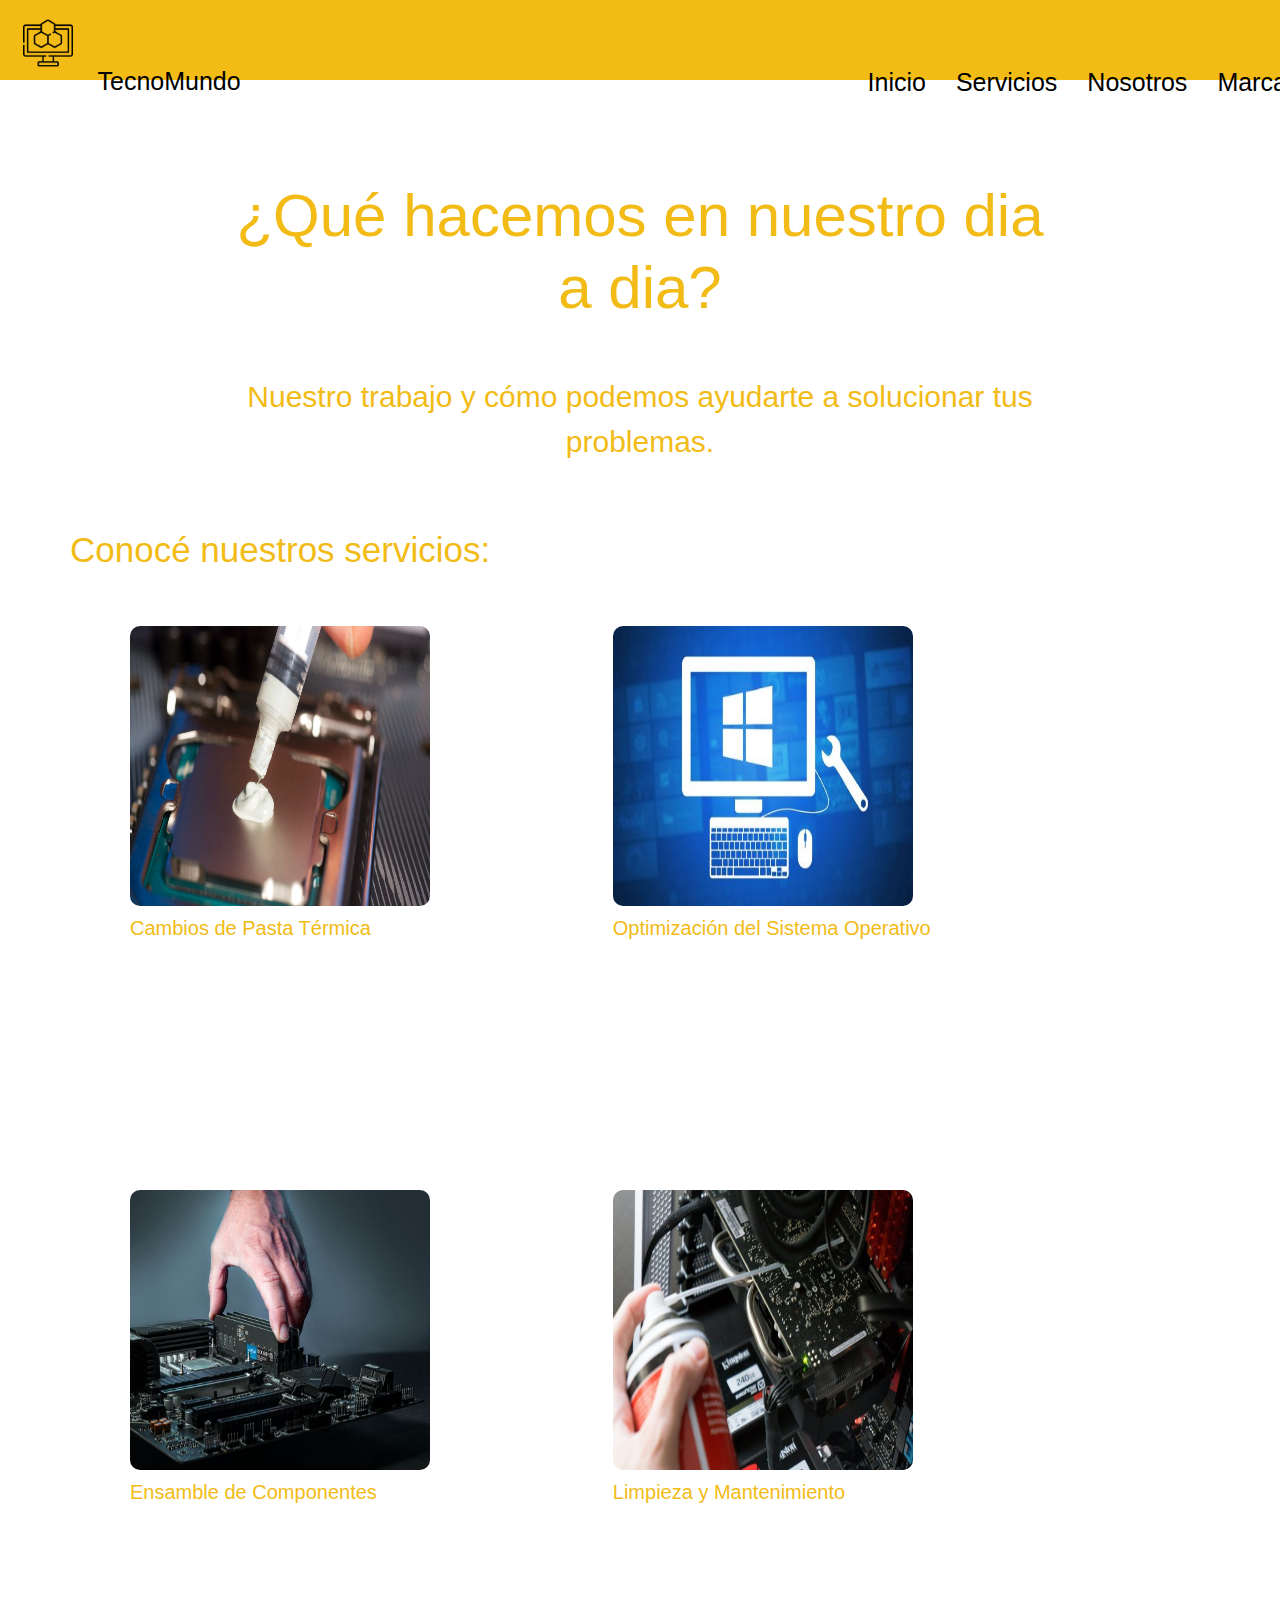
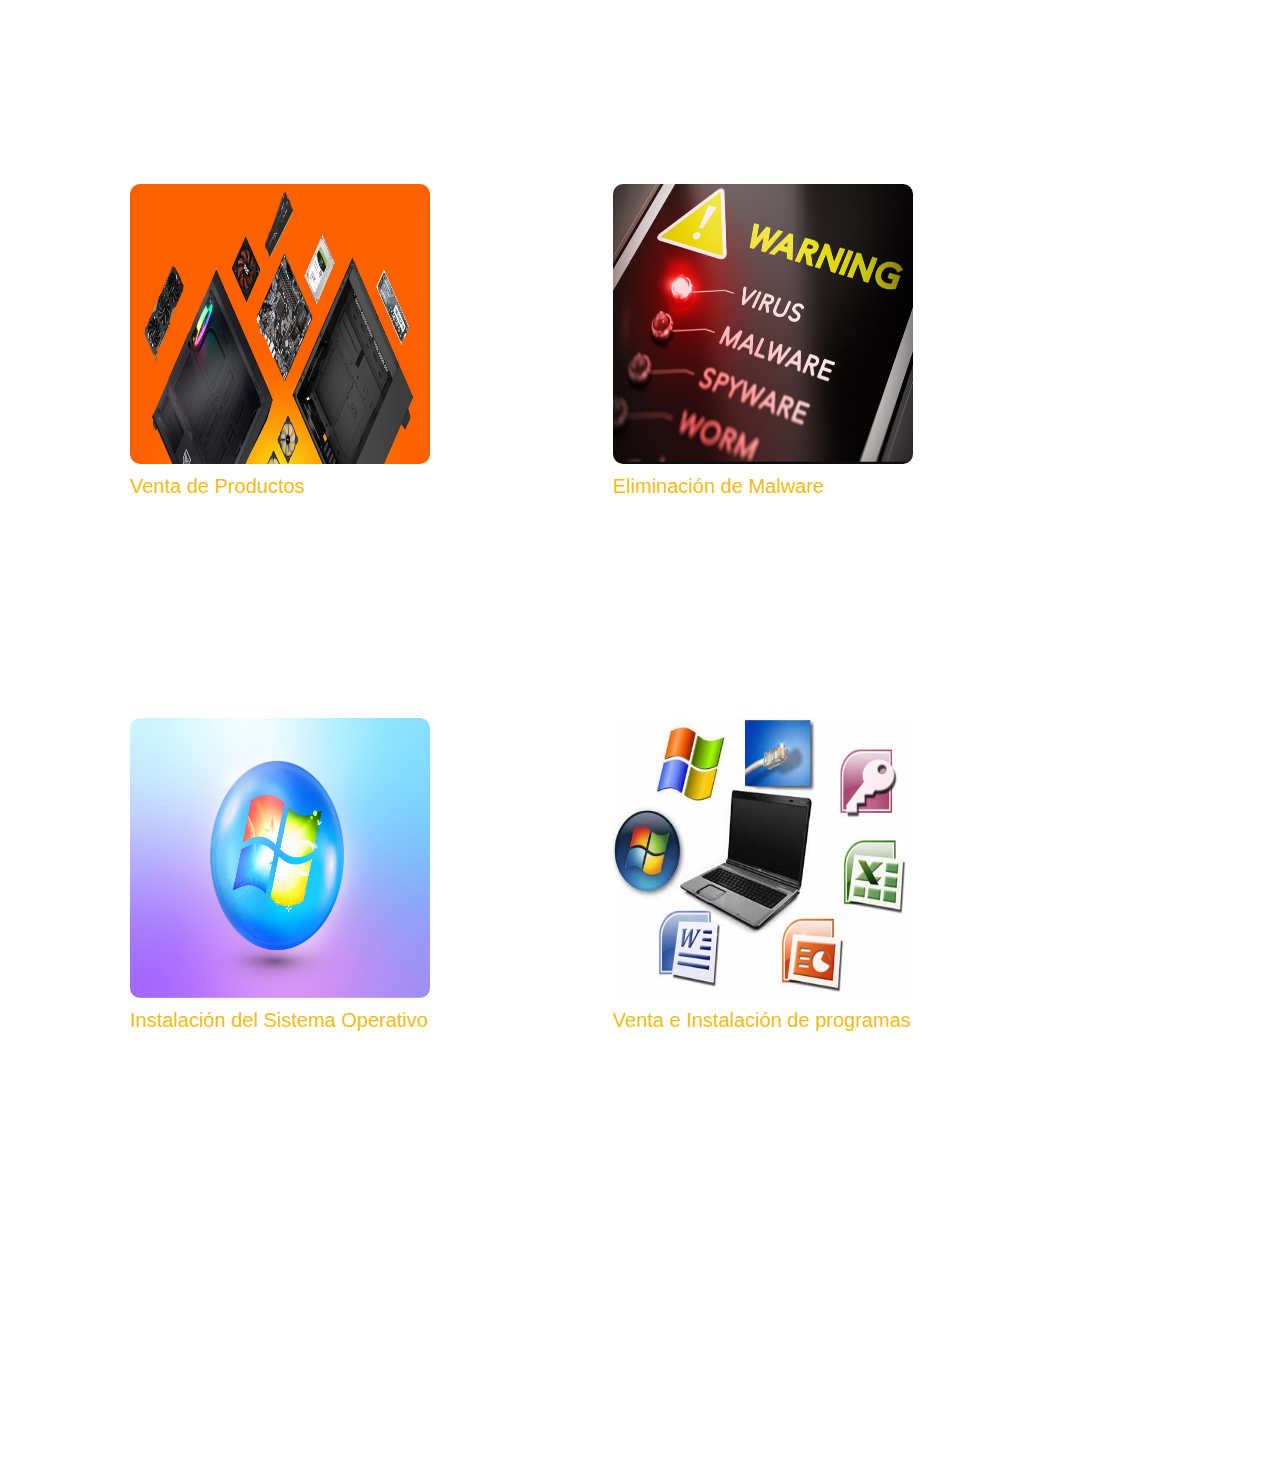
<file: pages/servicios.html>
<!DOCTYPE html>
<html lang="en">
<head>
    <meta charset="UTF-8">
    <meta name="viewport" content="width=device-width, initial-scale=1.0">
    <meta name="description" content="Casa de Computación. Nuestros servicios, Cómo podemos ayudarte.">
    <meta name="keywords" content="Tecnologia, Servicios, Problemas, Nuestro Trabajo, Venta, Reparaciones.">
    <title>Servicios-Tecno Mundo</title>
    <link rel="icon" href="../assets/ciencias-de-la-computacion.png">
    <link href="https://cdn.jsdelivr.net/npm/bootstrap@5.3.3/dist/css/bootstrap.min.css" rel="stylesheet" integrity="sha384-QWTKZyjpPEjISv5WaRU9OFeRpok6YctnYmDr5pNlyT2bRjXh0JMhjY6hW+ALEwIH" crossorigin="anonymous">
    <link rel="stylesheet" href="../css/style.css">
</head>
<body class="grid-content">
    <header class="grid-header">
        <nav>
            <div class="contenedor">
                <!--<a href="index.html">
                    <img src="./assets/ciencias-de-la-computacion.png" alt="Logo" class="logo">
                </a>
                <h2 class="tittle">Tecno Mundo</h2>
                <div class="nav d-none d-lg-block">
                    <ul class="navegacion">
                        <li><a href="index.html">Inicio</a></li>
                        <li><a href="./pages/servicios.html">Servicios</a></li>
                        <li><a href="./pages/nosotros.html">Nosotros</a></li>
                        <li><a href="./pages/marcas.html">Marcas</a></li>
                        <li><a href="./pages/contacto.html#">Contacto</a></li>
                    </ul>
                </div>-->
                <section class="navbar">
                    <nav class="navbar navbar-expand-lg">
                        <div class="container-fluid">
                        <a class="navbar-brand" href="../index.html">
                            <img src="../assets/ciencias-de-la-computacion.png" alt="Logo" class="logo">TecnoMundo
                        </a>
                        <button class="navbar-toggler" type="button" data-bs-toggle="collapse" data-bs-target="#navbarNav" aria-controls="navbarNav" aria-expanded="false" aria-label="Toggle navigation">
                            <span class="navbar-toggler-icon"></span>
                        </button>
                        <div class="collapse navbar-collapse" id="navbarNav">
                            <ul class="navbar-nav">
                            <li class="nav-item">
                                <a class="nav-link" aria-current="page" href="../index.html">Inicio</a>
                            </li>
                            <li class="nav-item">
                                <a class="nav-link" href="../pages/servicios.html">Servicios</a>
                            </li>
                            <li class="nav-item">
                                <a class="nav-link" href="../pages/nosotros.html">Nosotros</a>
                            </li>
                            <li class="nav-item">
                                <a class="nav-link" href="../pages/marcas.html">Marcas</a>
                            </li>
                            <li class="nav-item">
                                <a class="nav-link" href="../pages/contacto.html">Contacto</a>
                            </li>
                            </ul>
                        </div>
                        </div>
                    </nav>
                </section>
            </div>
        </nav>
    </header>
    <section class="grid-que">
        <h1 class="titulo">¿Qué hacemos en nuestro dia<br> a dia?</h1>
        <p class="slogan2">Nuestro trabajo y cómo podemos ayudarte a solucionar tus<br> problemas.</p>
    </section>
    <main class="grid-mucho">
        <section class="abarcacion">
            <h2 class="subtitulo">Conocé nuestros servicios:</h2>
            <div class="secciones">
                <img src="../images/pasta-termica-procesador-2588109.webp" alt="Pasta Térmica" class="demostrativa">
                <h3 class="sub">Cambios de Pasta Térmica</h3>
                <p class="info">¿Tu computadora sufre de altas temperaturas? Realizamos cambios de pasta térmica para que tu procesador de el 100% de su capacidad sin sufrir daños a corto y largo plazo.</p>
            </div>
            <div class="secciones">
                <img src="../images/optimizacion sistema.jpg" alt="Sistema Operativo" class="demostrativa">
                <h3 class="sub">Optimización del Sistema Operativo</h3>
                <p class="info">¿Cambios en el funcionamiento de tu PC? Optimizamos tu sistema operativo para que tu computadora funcione igual que cuando la compraste.</p>
            </div>
            <div class="secciones">
                <img src="../images/ensamble.jpg" alt="Ensamble Pc" class="demostrativa">
                <h3 class="sub">Ensamble de Componentes</h3>
                <p class="info">¿Se dañó o compraste un nuevo componente para tu computadora? Ensamblamos todo tipo de piezas, Refrigeración, Motherboards, Cpu, Gpu, Fuentes y mucho más!.</p>
            </div>
            <div class="secciones">
                <img src="../images/Limpiar-PC-Limpieza-1280x720-1.jpg" alt="Limpieza De Componentes" class="demostrativa">
                <h3 class="sub">Limpieza y Mantenimiento</h3>
                <p class="info">¿Descuidaste tu equipo? Realizamos una limpieza profunda de tu computadora utilizando los objetos especializados para equipos tecnológicos.</p>
            </div>
            <div class="secciones">
                <img src="../images/head-componentes-1-2.webp" alt="Venta De Productos" class="demostrativa">
                <h3 class="sub">Venta de Productos</h3>
                <p class="info">Desde componentes separados hasta computadoras ensambladas, equipos personalizados, encontralo todo en Tecno Mundo.</p>
            </div>
            <div class="secciones">
                <img src="../images/VirusPC.jpg" alt="Virus" class="demostrativa">
                <h3 class="sub">Eliminación de Malware</h3>
                <p class="info">¿Tu computadora se realentiza, o no funciona correctamente? Realizamos un análisis y aniquilación de archivos no deseados.</p>
            </div>
            <div class="secciones">
                <img src="../images/Windows_7.jpg" alt="Windows" class="demostrativa">
                <h3 class="sub">Instalación del Sistema Operativo</h3>
                <p class="info">Nos encargamos de entregarte tu nuevo equipo con su sistema operativo previamente instalado para que no tengas ningun problema a la hora de utilizar el mismo.</p>
            </div>
            <div class="secciones">
                <img src="../images/programas.jpg" alt="Programas" class="demostrativa">
                <h3 class="sub">Venta e Instalación de programas</h3>
                <p class="info">Te ofrecemos la posibilidad de que compres aplicaciones como word, office, powerpoint, entre otras a un precio mas accesible y acompañamos con la instalación de los que compres.</p>
            </div>
        </section>
    </main>
    <footer class="grid-footer">
        <nav class="links">
            <a href="https://wa.me/542604671467/?text=Bienvenido a Tecno Mundo, resolveremos tus dudas y problemas." target="_blank" class="link-footer">
                <svg xmlns="http://www.w3.org/2000/svg" width="16" height="16" fill="currentColor" class="linklogos" viewBox="0 0 16 16">
                    <path d="M13.601 2.326A7.85 7.85 0 0 0 7.994 0C3.627 0 .068 3.558.064 7.926c0 1.399.366 2.76 1.057 3.965L0 16l4.204-1.102a7.9 7.9 0 0 0 3.79.965h.004c4.368 0 7.926-3.558 7.93-7.93A7.9 7.9 0 0 0 13.6 2.326zM7.994 14.521a6.6 6.6 0 0 1-3.356-.92l-.24-.144-2.494.654.666-2.433-.156-.251a6.56 6.56 0 0 1-1.007-3.505c0-3.626 2.957-6.584 6.591-6.584a6.56 6.56 0 0 1 4.66 1.931 6.56 6.56 0 0 1 1.928 4.66c-.004 3.639-2.961 6.592-6.592 6.592m3.615-4.934c-.197-.099-1.17-.578-1.353-.646-.182-.065-.315-.099-.445.099-.133.197-.513.646-.627.775-.114.133-.232.148-.43.05-.197-.1-.836-.308-1.592-.985-.59-.525-.985-1.175-1.103-1.372-.114-.198-.011-.304.088-.403.087-.088.197-.232.296-.346.1-.114.133-.198.198-.33.065-.134.034-.248-.015-.347-.05-.099-.445-1.076-.612-1.47-.16-.389-.323-.335-.445-.34-.114-.007-.247-.007-.38-.007a.73.73 0 0 0-.529.247c-.182.198-.691.677-.691 1.654s.71 1.916.81 2.049c.098.133 1.394 2.132 3.383 2.992.47.205.84.326 1.129.418.475.152.904.129 1.246.08.38-.058 1.171-.48 1.338-.943.164-.464.164-.86.114-.943-.049-.084-.182-.133-.38-.232"/>
                </svg>
            </a>
            <a href="https://www.instagram.com/tomyyy.lozano/" target="_blank" class="link-footer">
                <svg xmlns="http://www.w3.org/2000/svg" width="16" height="16" fill="currentColor" class="linklogos" viewBox="0 0 16 16">
                    <path d="M8 0C5.829 0 5.556.01 4.703.048 3.85.088 3.269.222 2.76.42a3.9 3.9 0 0 0-1.417.923A3.9 3.9 0 0 0 .42 2.76C.222 3.268.087 3.85.048 4.7.01 5.555 0 5.827 0 8.001c0 2.172.01 2.444.048 3.297.04.852.174 1.433.372 1.942.205.526.478.972.923 1.417.444.445.89.719 1.416.923.51.198 1.09.333 1.942.372C5.555 15.99 5.827 16 8 16s2.444-.01 3.298-.048c.851-.04 1.434-.174 1.943-.372a3.9 3.9 0 0 0 1.416-.923c.445-.445.718-.891.923-1.417.197-.509.332-1.09.372-1.942C15.99 10.445 16 10.173 16 8s-.01-2.445-.048-3.299c-.04-.851-.175-1.433-.372-1.941a3.9 3.9 0 0 0-.923-1.417A3.9 3.9 0 0 0 13.24.42c-.51-.198-1.092-.333-1.943-.372C10.443.01 10.172 0 7.998 0zm-.717 1.442h.718c2.136 0 2.389.007 3.232.046.78.035 1.204.166 1.486.275.373.145.64.319.92.599s.453.546.598.92c.11.281.24.705.275 1.485.039.843.047 1.096.047 3.231s-.008 2.389-.047 3.232c-.035.78-.166 1.203-.275 1.485a2.5 2.5 0 0 1-.599.919c-.28.28-.546.453-.92.598-.28.11-.704.24-1.485.276-.843.038-1.096.047-3.232.047s-2.39-.009-3.233-.047c-.78-.036-1.203-.166-1.485-.276a2.5 2.5 0 0 1-.92-.598 2.5 2.5 0 0 1-.6-.92c-.109-.281-.24-.705-.275-1.485-.038-.843-.046-1.096-.046-3.233s.008-2.388.046-3.231c.036-.78.166-1.204.276-1.486.145-.373.319-.64.599-.92s.546-.453.92-.598c.282-.11.705-.24 1.485-.276.738-.034 1.024-.044 2.515-.045zm4.988 1.328a.96.96 0 1 0 0 1.92.96.96 0 0 0 0-1.92m-4.27 1.122a4.109 4.109 0 1 0 0 8.217 4.109 4.109 0 0 0 0-8.217m0 1.441a2.667 2.667 0 1 1 0 5.334 2.667 2.667 0 0 1 0-5.334"/>
                </svg>
            </a>
            <a href="" target="_blank" class="link-footer">
                <svg xmlns="http://www.w3.org/2000/svg" width="16" height="16" fill="currentColor" class="linklogos" viewBox="0 0 16 16">
                    <path d="M9 0h1.98c.144.715.54 1.617 1.235 2.512C12.895 3.389 13.797 4 15 4v2c-1.753 0-3.07-.814-4-1.829V11a5 5 0 1 1-5-5v2a3 3 0 1 0 3 3z"/>
                </svg>
            </a>
        </nav>
        <p class="derechos">@Copyright Tecno Mundo Created By Tomas Lozano</p>
    </footer>
    <script src="https://cdn.jsdelivr.net/npm/bootstrap@5.3.3/dist/js/bootstrap.bundle.min.js" integrity="sha384-YvpcrYf0tY3lHB60NNkmXc5s9fDVZLESaAA55NDzOxhy9GkcIdslK1eN7N6jIeHz" crossorigin="anonymous"></script>

</body>
</html>
</file>
<file: css/style.css>
/* #262626
#F2BB16
#F2E963 */

html {
    font-size: 62.5%;
}

body {
    background-image: url(https://c.wallhere.com/photos/e8/eb/pattern_wood-156690.jpg!d);
    margin: 0;
    font-family: Arial, Helvetica, sans-serif;
}

.nav-link {
    font-size: 2.5rem;
    color: black;
}

.navbar-brand {
    font-size: 2.5rem;
}

.nav-link:hover {
    background-color: #262626;
    color: white;
}

.navbar-nav {
    margin-left: 100%;
}

h3 {
    font-size: 2rem;
}

h1 {
    font-weight: 500;
    color: #F2BB16;
}

li {
    list-style: none;
    padding: 1rem;
    margin-left: auto;
    display: inline-block;
}

a {
    text-decoration: none;
    padding: 1rem;  
    color: #262626;
}

li a:hover {
    background: #262626;
    color: white;
}

.logo {
    height: 70px;
    width: 70px; 
    padding: 0.5rem;  
    box-sizing: border-box;
    margin-right: 2rem;
}

.tittle {
    display: inline-block;
    margin-left: 1.5rem; 
    font-size: 2.6rem;
    color: #262626;
}

.navegacion {
    font-size: 2.5rem;  
    margin-left: 97%;
    margin-top: 1.2rem;
    display: flex;
}

p {
    color: #F2BB16;
    font-size: 1.5rem;
}

.contenedor {
    display: flex;
    align-items: center;
}

header {
    padding-bottom: 0.2rem;
    background-color: #F2BB16;
}

footer {
    color: white;
    display: inline-block;
    font-size: 1.5rem;
    text-align: center;
    justify-content: center;
    align-items: center;
    margin-top: 5rem;
}

.link-footer {
    color: white;
}

.link-footer:hover {
    color: #F2BB16;
}

h4 {
    font-family: Arial, Helvetica, sans-serif;
    text-align: center;
    display: flex;
    color: white;
}

.links {
    display: inline-block;
}

.derechos{
    display: inline-block;
    color: white;
}

h3 {
    color: #F2BB16;
}

/* pagina de inicio */ 

.slogan {
    font-family: 'Poppins', sans-serif;
    font-weight: 300px;
    text-align: justify;
    margin-left: 9rem;
    margin-bottom: 5rem;
    font-size: 2rem;
}

.boton {
    width: 5rem;
    background-color: #262626;  
    display: inline;
    padding: 18px 88px;
    border-radius: 5rem;
    margin-left: 9rem;
    border: 0.5px solid white;
}

.adentro {
    color: white; 
}

.text {
    margin-left: 9rem;
    font-size: 7rem;
    margin-bottom: 2.5rem;
    margin-top: 5rem;
}

.boton:hover {
    background-color: #F2BB16;
}

.grid-container {
    display: grid;
    grid-template-columns: repeat(1, 1fr);
    grid-template-rows: auto auto auto;
    grid-template-areas: 
        "nav nav nav"
        "contenido contenido carousel"
        "footer footer footer"    
    ;
    grid-row-gap: 1rem;
}

.grid-header {
    grid-area: nav;
}

.grid-main {
    grid-area: contenido;
}

.grid-carousel {
    grid-area: carousel;
}

.grid-footer {
    grid-area: footer;
}

.slide {
    margin-right: 10rem;
    border: 4px solid #F2BB16;
    margin-top: 3rem;
}

.carousel-item {
    width: 40rem;
    height: 50rem;
}

.slide img {
    width: 100%;
    height: 100%;
}

/* pagina de servicios */

.titulo {
    text-align: center;
    font-size: 6rem;
    margin-top: 10rem;
}

.slogan2 {
    text-align: center;
    font-size: 2rem;
    margin-top: 5rem;
}

.subtitulo {
    justify-content: center;
    font-size: 3.5rem;
    margin-top: 4rem;
    color: #F2BB16;
}

h3 {
    margin-top: 1rem;
}

.info {
    color: white;
    text-align: justify;
    font-size: 1.5rem;
    margin-top: 1rem;
    width: 300px;
    display: flex;
}

.demostrativa {
    width: 300px;
    height: 280px;
    border-radius: 1rem;
}

.secciones {
    display: inline-block;
    justify-content: center;
    margin-right: 5rem;
    margin-top: 5rem;
}

.abarcacion {
    align-items: center;
    margin-left: 10rem;
}

.grid-content {
    display: grid;
    grid-template-areas: 
    "nav nav nav"
    "que que que"
    "mucho mucho mucho"
    "footer footer footer";
}

.grid-header {
    grid-area: nav;
}

.grid-que {
    grid-area: que;
}

.grid-mucho {
    grid-area: mucho;
}

.grid-footer {
    grid-area: footer;
}

/* pagina nosotros */ 

.zona {
    font-size: 6rem;
    margin-left: 26rem;
    margin-top: 5.3rem;
}

.texto {  
    font-size: 2.5rem;
    color: #F2BB16;
}

.imgcostado {
    width: 600px;
    height: 850px;
    margin-left: 4rem;
    margin-top: 5rem;
    border-radius: 2rem;
}

.txt {
    margin-left: 8rem;
    text-align: justify;
    margin-top: 3rem;
}

.imgs {
   height: 45px;
   width: 45px;
   padding: 5px;
}

.sede {
    font-size: 5rem;
    margin-left: 13.8rem; 
    color: #F2BB16;
    display: inline;
}

.city {
    font-size: 2.5rem;
    margin-left: 18rem;
    color: #F2BB16;
    display: flex;
}

.contenido {
    display: flex;
    margin: 2rem;
    margin-left: 15rem;
    align-items: center;
}

.mini {
    margin-left: 1.5rem;
    font-size: 1.5rem;
}

.map { 
    margin-right: 8rem;
    width: 600px; height: 450px;
}

.grid-contenedor {
    display: grid;
    grid-template-columns: auto;
    grid-template-rows: auto 100rem;
    grid-template-areas: 
    "nav nav nav"
    "tienda tienda imagen"
    "importante importante mapeado"
    "footer footer footer"
    ;
    grid-row-gap: 1rem;
}

.grid-header {
    grid-area: nav;
}

.grid-seccion {
    grid-area: tienda;
}

.grid-image {
    grid-area: imagen;
}

.grid-informacion {
    grid-area: importante;
}

.grid-localizacion {
    grid-area: mapeado;
}

.grid-footer {
    grid-area: footer;
}

/* pagina de marcas */ 

.tit {
    font-size: 7rem;
    margin-left: 9rem;
    margin-bottom: 4rem;
    margin-top: 5rem;
}

.parrafo {
    font-size: 2rem;
    margin-left: 9rem;
    margin-bottom: 6rem;
    width: 550px;
}

.click {
    width: 5rem;
    background-color: #262626;  
    display: inline;
    padding: 18px 88px;
    border-radius: 1rem;
    margin-left: 9rem;
    border: 0.5px solid white;
}

b {
    color: white;
    font-size: 1.5rem;
}

.click:hover {
    background: #F2BB16;
    color: #262626;
}

.abajo {
    font-size: 2rem;
    color: #F2BB16;
    text-align: center;
    margin-top: 10rem;
}

.recomendaciones {
    font-size: 1.5rem;
    text-align: center;
    margin-top: 4rem;
}

.imagen-marcas {
    width: 600px;
    height: 400px;
    margin-top: 7rem;
    border: 5px solid #F2BB16;
    margin-right: 6rem;
}

.grid-marcas {
    display: grid;
    grid-template-columns: 1, 1fr;
    grid-template-rows: auto;
    grid-template-areas: 
    "nav nav nav"
    "principal principlal marco"
    "movimiento movimiento movimiento"
    "footer footer footer";
    grid-row-gap: 1rem;
}

.grid-header {
    grid-area: nav;
}

.grid-mainn {
    grid-area: principal;
}

.grid-mosaico {
    grid-area: marco;
}

.grid-muestra {
    grid-area: movimiento;
}

.grid-footer {
    grid-area: footer;
}

.slider {
    width: 1550px;
    height: auto;
    margin: auto;
    overflow: hidden;
}

.slider .slide-track {
    display: flex;
    animation: scroll 40s linear infinite;
    -webkit-animation: scroll 40s linear infinite;
    width: calc(350px * 12);
}

.slider .slide {
    width: 350px;
    border: none;
}

.slider .slide .img {
    width: 100%;
}

@keyframes scroll {
    0% {
        -webkit-animation: translateX(0);
        transform: translateX(0);
    }
    100% {
        -webkit-animation: translateX(calc(-350px * 6));
        transform: translateX(calc(-350px * 6));
    }
}

/* pagina contacto */ 

.contactanos {
    color: #F2BB16;
    font-size: 3.5rem;
    display: inline-block;
    margin-left: 25rem;
}

.preg {
    font-size: 2rem;
    display: inline-block;
    color: #F2BB16;
    margin-left: 3rem;
    margin-top: 3rem;
    width: 1000px;
    text-align: justify;
}

.mensaje {
    display: inline;
    text-align: center;
}

.mensaje-titulo {
    color: white;
    font-size: 4rem;
}

.parrafo-abajo {
    color: white;
    font-size: 2.5rem;
}

.labels {
    text-align: center;
}

.inpiut {
    width: 200px;
    height: 40px;
}

.texta {
    width: 400px;
    height: 120px;
}

.enviar {
    width: 150px;
    height: 40px;
}

.grid-space {
    display: grid;
    grid-template-columns: 1, 1fr;
    grid-template-rows: auto 20rem auto auto;
    grid-template-areas: 
    "nav nav nav"
    "info info info"
    "mensaje mensaje mensaje"
    "relleno relleno relleno"
    "cuadro cuadro cuadro"
    "enviar enviar enviar"
    "footer footer footer";
    grid-row-gap: 1rem;
}

.grid-header {
    grid-area: nav;
}

.grid-texto {
    grid-area: info;
}

.grid-inputs {
    grid-area: relleno;
}

.grid-mensaj {
    grid-area: mensaje;
}

.grid-clave {
    grid-area: cuadro;
}

.grid-boton {
    grid-area: enviar;
}

.grid-footer {
    grid-area: footer;
}

/* pagina para celulares */

@media screen and (min-width: 320px) and (max-width: 767px) {
    
    .grid-container {
        display: grid;
        grid-template-columns: auto auto auto auto;
        grid-template-rows: 6.7rem auto auto 35rem;
        grid-template-areas: 
            "nav nav nav"
            "contenido contenido contenido"
            "carousel carousel carousel"
            "footer footer footer"    
        ;
        grid-row-gap: 1rem;
    }

    .logo {
        width: 50px;
        height: 50px;
        margin-right: 1rem;
    }

    .tittle {
        font-size: 1.2rem;
        margin-bottom: 8rem;
        margin-left: 0;
    }

    .navegacion {
        font-size: 0.2rem;
        margin-left: 0;
    }

    .navbar-nav {
        background-color: #F2BB16;
        margin: 0;
    }

    .nav-item {
        margin: 0;
    }

    .nav-link {
        font-size: 1.8rem;
        text-align: left;
    }

    .navbar-brand {
        font-size: 1.7rem;
    }

    .derechos {
        font-size: 1rem;
        display: inline-block;
    }

    footer {
        display: inline-block;
        text-align: center;
        justify-content: center;
        align-items: center;
    }

    .logoslink {
        width: 12px;
        height: 12px;
        display: inline-block;
    }

    .linklogos {
        width: 10px;
        height: 10px;
    }

    .links {
        display: inline-block;
    }
    
    /* pagina inicio */

    .text {
        font-size: 3rem;
        margin-left: 3rem;
        margin-top: 2rem;
        margin-bottom: 1rem;
    }

    .slogan {
        font-size: 1.5rem;
        margin-left: 3rem;
        margin-bottom: 3rem;
        margin-top: 2rem;
    }

    .boton {
        padding: 10px 55px;
        border: 0.1px solid white;
        margin-left: 3rem;
    }

    .leer {
        font-size: 1.2rem;
    }

    h4 {
        font-size: 1rem;
        display: flex;
        margin: 0;
        margin-right: 4rem;
    }

    .slide {
        width: 35rem;
        height: 30rem;
        margin-left: 3rem;
        margin-top: 5rem;
        align-items: center;
    }

    .slide img {
        width: 100%;
        height: 293px;
    }

    /* pagina servicios */

    .grid-header {
        display: grid;
        grid-template-rows: 6.7rem ;
        grid-template-areas: 
        "nav nav nav";
    }

    .titulo {
        font-size: 2rem;
        margin-left: 0;
        margin-right: 5rem;
        margin-top: 5rem;
    }

    .slogan2 {
        font-size: 1rem;
        margin-left: 0;
        margin-right: 5rem;
        margin-top: 2rem;
    }

    .subtitulo {
        font-size: 1.9rem;
        margin-left: 1rem;
        margin-top: 8rem;
    }

    .abarcacion {
        margin-left: 0;
        margin-bottom: 3rem;
    }

    .secciones {
        align-items: center;
        margin-left: 1rem;
    }

    .demostrativa {
        width: 120px;
        height: 100px;
        margin-left: 6.4rem;
    }

    .h3 {
        margin-left: 3rem;
    }

    .grid-pie {
        margin-top: 3rem;
        margin-left: 0;
    }

    /* pagina nosotros */

    .zona {
        font-size: 3rem;
        margin-left: 2rem;
        margin-top: 3rem;
    }

    .texto {
        font-size: 1rem;
        margin-left: 0;
    }

    .txt {
        margin-left: 1rem;
        display: flex;
    }

    .imgcostado {
        width: 200px;
        height: 220px;
        margin-top: 0;
    }

    .grid-contenedor {
        display: grid;
        grid-template-columns: 3, auto;
        grid-template-rows: auto auto auto auto auto;
        grid-template-areas: 
        "nav nav nav"
        "tienda tienda tienda"
        "imagen imagen imagen"
        "importante importante mapeado"
        "footer footer footer"
        ;
        grid-row-gap: 1rem;
    }

    .sede {
        font-size: 3rem;
        margin-left: 5rem;
    }

    .city {
        font-size: 2rem;
        margin-left: 5.3rem;
    }

    .contenido {
        margin-left: 0.5rem;
    }

    .map {
        width: 50px;
        height: 50px;
    }

    /* pagina marcas */

    .tit {
        font-size: 2rem;
        margin-left: 2rem;
        margin-top: 2rem;
        margin-bottom: 2rem;
    }

    .parrafo {
        font-size: 1rem;
        margin-left: 2rem;
        margin-bottom: 3rem;
    }

    .abajo {
        font-size: 1.5rem;
        margin-left: 0;
        margin-right: 1rem;
    }

    .recomendaciones {
        font-size: 1.2rem;
        margin-right: 1rem;
    }

    .imagen-marcas {
        width: 200px;
        height: 150px;
        margin-left: 3.5rem;
    }

    .click {
        padding: 8px 25px;
        margin-left: 2rem;
    }

    b {
        font-size: 1rem;
    }

    .grid-marcas {
        display: grid;
        grid-template-columns: 1, 1fr;
        grid-template-rows: auto;
        grid-template-areas: 
        "nav nav nav"
        "principal principal principal"
        "marco marco marco"
        "movimiento movimiento movimiento"
        "footer footer footer";
        grid-row-gap: 1rem;
    }

    /* pagina contacto */

    .contactanos {
        font-size: 2rem;
        margin-left: 15rem;
    }

    .preg {
        font-size: 1.5rem;
        width: 250px;
        margin-left: 0.5rem;
    }

    .mensaje-titulo {
        margin-top: 3rem;
        font-size: 2.5rem; 
        margin-left: 0;
    }

    .parrafo-abajo {
        font-size: 1.5rem;
        margin-left: 0;
    }

    .inpiut {
        width: 100px;
        height: 20px;
    }

    .texta {
        width: 120px;
        height: 60px;
    }
    
    .enviar {
        width: 70px;
        height: 20px;
    }
}

/* pagina tablet */

@media screen and (min-width: 768px) and (max-width: 1023px) {
    .grid-container {
        display: grid;
        grid-template-columns: 90rem auto auto auto;
        grid-template-rows: 10.1rem auto auto 35rem;
        grid-template-areas: 
            "nav nav nav"
            "contenido contenido contenido"
            "carousel carousel carousel"
            "footer footer footer"    
        ;
        grid-row-gap: 1rem;
    }

    .logo {
        width: 80px;
        height: 80px;
        margin-bottom: 8rem;
    }

    .tittle {
        font-size: 2.9rem;
        margin-bottom: 8rem;
        margin-left: 0;
    }

    .navegacion {
        font-size: 1rem;
        margin-left: 0;
    }

    .navbar {
        width: 100px;
        display: flex;
    }

    .nav-item {
        font-size: 2rem;
    }

    .navbar-nav {
        display: flex;
        background-color: #F2BB16; 
    }

    footer {
        display: inline-block;
        align-items: center;
        justify-content: center;
        text-align: center;
        margin-top: 30rem;
    }

    .linklogos {
        width: 20px;
        height: 20px;
    }

    .links {
        display: inline-block;
        margin-right: 1rem;
    }

    .derechos {
        font-size: 2.3rem;
        display: inline-block;
    }


    /* pagina inicio */

    .text {
        font-size: 4.5rem;
        margin-left: 5rem;
        margin-top: 3rem;
        margin-bottom: 3rem;
    }

    .slogan {
        font-size: 2.3rem;
        margin-left: 5rem;
        margin-bottom: 4rem;
        margin-top: 2rem;
    }

    .boton {
        padding: 23px 110px;
        border: 0.1px solid white;
        margin-left: 5rem;
    }

    .leer {
        font-size: 2.1rem;
    }

    h4 {
        font-size: 2.3rem;
        display: flex;
        margin: 0;
        margin-right: 4rem;
    }

    .slide {
        width: 70rem;
        height: 50rem;
        margin-top: 7rem;
        margin-left: 4rem;
    }

    .slide img {
        width: 900px;
        height: 492px;
    }

    /* pagina servicios */

    .titulo {
        font-size: 4rem;
        margin-left: 0;
    }

    .slogan2 {
        font-size: 2.5rem;
    }

    .secciones {
        margin-left: 2.5rem;
    }

    .abarcacion {
        display: inline;
        margin-right: 0;
    }

    .grid-content {
        display: grid;
        grid-template-rows: 10rem auto;
        grid-template-areas: 
        "nav nav nav"
        "que que que"
        "mucho mucho mucho"
        "footer footer footer";
    }

    /* pagina nosotros */

    .zona {
        margin-left: 8rem;
    }

    .txt {
        margin-left: 3rem;
    }

    .texto {
        font-size: 2rem;
    }
    
    .imgcostado {
        width: 400px;
        height: 550px;
        margin-top: 1rem;
    }

    .grid-contenedor {
        display: grid;
        grid-template-columns: 3, auto;
        grid-template-rows: 10rem auto auto auto auto;
        grid-template-areas: 
        "nav nav nav"
        "tienda tienda tienda"
        "imagen imagen imagen"
        "importante importante mapeado"
        "footer footer footer"
        ;
        grid-row-gap: 1rem;
    }

    .sede {
        font-size: 5rem;
        margin-left: 6rem;
    }

    .city {
        font-size: 4rem;
        margin-left: 3.7rem;
    }

    .contenido {
        margin-left: 3rem;
    }

    .mini {
        font-size: 2rem;
    }

    .navbar {
        margin-left: 30rem;
        margin-bottom: 7rem;
    }

    /* pagina marcas */

    .tit {
        font-size: 5rem;
        margin-left: 2rem;
    }

    .parrafo {
        font-size: 2rem;
        margin-left: 2rem;
        width: 450px;
    }

    .click {
        margin-left: 2rem;
    }

    .imagen-marcas {
        width: 300px;
        height: 200px;
        margin-right: 2rem;
    }

    .grid-marcas {
        display: grid;
        grid-template-columns: 1, 1fr;
        grid-template-rows: 10rem auto;
        grid-template-areas: 
        "nav nav nav"
        "principal principlal marco"
        "movimiento movimiento movimiento"
        "footer footer footer";
        grid-row-gap: 1rem;
    }

    /* pagina contacto */ 

    .contactanos {
        font-size: 3rem;
        margin-left: 50rem;
    }

    .preg {
        font-size: 2.5rem;
        width: 550px;
        margin-left: 0.5rem;
    }

    .mensaje-titulo {
        margin-top: 3rem;
        font-size: 5rem; 
        margin-left: 0;
    }

    .parrafo-abajo {
        font-size: 2.5rem;
        margin-left: 0;
    }

    .inpiut {
        width: 200px;
        height: 50px;
    }

    .texta {
        width: 400px;
        height: 100px;
    }
    
    .enviar {
        width: 150px;
        height: 50px;
    }

    .grid-space {
        display: grid;
        grid-template-columns: 1, 1fr;
        grid-template-rows: 10rem 20rem auto auto;
        grid-template-areas: 
        "nav nav nav"
        "info info info"
        "mensaje mensaje mensaje"
        "relleno relleno relleno"
        "cuadro cuadro cuadro"
        "enviar enviar enviar"
        "footer footer footer";
        grid-row-gap: 1rem;
    }
}

/* pagina desktop */

@media screen and (min-width: 1024px) and (max-width: 1348px) {
    .grid-container {
        display: grid;
        grid-template-columns: repeat(1, 1fr);
        grid-template-rows: 8rem auto auto auto;
        grid-template-areas: 
            "nav nav nav"
            "contenido contenido carousel"
            "footer footer footer"    
        ;
        grid-row-gap: 1rem;
    }

    .logo {
        width: 60px;
        height: 60px;
        margin-bottom: 8rem;
    }

    .tittle {
        font-size: 2.3rem;
        margin-bottom: 8rem;
        margin-left: 0;
    }

    .navegacion {
        font-size: 1.5rem;
        margin: 0;
        margin-bottom: 7.8rem;
        margin-left: 28rem;
    }

    footer {
        display: flex;
        align-items: center;
        justify-content: center;
        text-align: center;
        margin-left: 1rem;
        margin-top: 20rem;
        margin-right: 6rem;
    }

    .logoslink {
        width: 18px;
        height: 18px;
    }

    .links {
        display: inline-block;
        margin-right: 1rem;
    }

    .derechos {
        font-size: 2rem;
        display: inline-block;
        margin: 0;
        margin-left: 2rem;
    }

    /* pagina inicio */

    .text {
        font-size: 4rem;
        margin-left: 4rem;
        margin-top: 3rem;
        margin-bottom: 3rem;
    }

    .slogan {
        font-size: 2.3rem;
        margin-left: 4rem;
        margin-bottom: 4rem;
        margin-top: 2rem;
    }

    .boton {
        padding: 18px 100px;
        border: 0.1px solid white;
        margin-left: 4rem;
    }

    .leer {
        font-size: 1.8rem;
    }

    h4 {
        font-size: 2rem;
        display: flex;
        margin: 0;
        margin-right: 4rem;
    }

    .slide {
        width: 35rem;
        height: 40rem;
        margin-right: 8rem;
    }

    .slide img {
        width: 100%;
        height: 393px;
    }

    /* pagina servicios */

    .titulo {
        font-size: 6rem;
        margin-left: 0;
    }

    .slogan2 {
        font-size: 3rem;
    }

    .subtitulo {
        margin-left: 7rem;
    }

    .secciones {
        justify-content: center;
        align-items: center;
        margin-left: 13rem;
    }

    .info {
        font-size: 2rem;
    }

    .sub {
        font-size: 2rem;
    }

    .abarcacion {
        display: inline;
        margin-right: 0;
    }

    .grid-content {
        display: grid;
        grid-template-rows: 8rem auto;
        grid-template-areas: 
        "nav nav nav"
        "que que que"
        "mucho mucho mucho"
        "footer footer footer";
    }

    /* pagina nosotros */

    .zona {
        font-size: 5rem;
        margin-left: 15rem;
        display: inline-block;
        margin-top: 4rem;
    }

    .txt {
        margin-left: 2rem;
    }

    .texto {
        font-size: 2rem;
        margin-bottom: 8rem;
    }

    .imgcostado {
        width: 500px;
        height: 750px;
        margin-left: 0;
        margin-top: 12rem;
    }

    .grid-contenedor {
        display: grid;
        grid-template-columns: repeat(2, 600px);
        grid-template-rows: 8rem auto auto auto auto;
        grid-template-areas: 
        "nav nav nav"
        "tienda imagen imagen"
        "importante mapeado mapeado"
        "footer footer footer"
        ;
        grid-row-gap: 1rem;
    }

    iframe {
        margin-right: 0;
        width: 400px;
        height: 400px;
    }

    /* pagina marcas */ 

    .tit {
        font-size: 9rem;
        margin-left: 8rem;
    }

    .parrafo {
        font-size: 2.5rem;
        margin-left: 8rem;
        width: 670px;
    }

    .click {
        margin-left: 8rem;
    }

    .imagen-marcas {
        width: 500px;
        height: 400px;
        margin-right: 20rem;
    }

    .click {
        width: 5rem;
        background-color: #262626;  
        display: inline;
        padding: 20px 88px;
        border-radius: 1rem;
        margin-left: 9rem;
        border: 0.5px solid white;
    }

    .grid-marcas {
        display: grid;
        grid-template-columns: 1, 1fr;
        grid-template-rows: 10rem auto;
        grid-template-areas: 
        "nav nav nav"
        "principal principlal marco"
        "movimiento movimiento movimiento"
        "footer footer footer";
        grid-row-gap: 1rem;
    }

    /* pagina contacto */ 

    .contactanos {
        font-size: 5rem;
        margin-left: 70rem;
        margin-top: 0;
    }

    .preg {
        font-size: 2.5rem;
        width: 600px;
        margin-left: 3rem;
    }

    .mensaje-titulo {
        margin-top: 3rem;
        font-size: 7rem; 
        margin-left: 0;
    }

    .parrafo-abajo {
        font-size: 3rem;
        margin-left: 0;
    }

    .inpiut {
        width: 200px;
        height: 50px;
    }

    .texta {
        width: 400px;
        height: 100px;
    }
    
    .enviar {
        width: 150px;
        height: 50px;
    }

    .grid-space {
        display: grid;
        grid-template-columns: 1, 1fr;
        grid-template-rows: 8rem 20rem auto auto;
        grid-template-areas: 
        "nav nav nav"
        "info info info"
        "mensaje mensaje mensaje"
        "relleno relleno relleno"
        "cuadro cuadro cuadro"
        "enviar enviar enviar"
        "footer footer footer";
        grid-row-gap: 1rem;
    }

}
</file>
